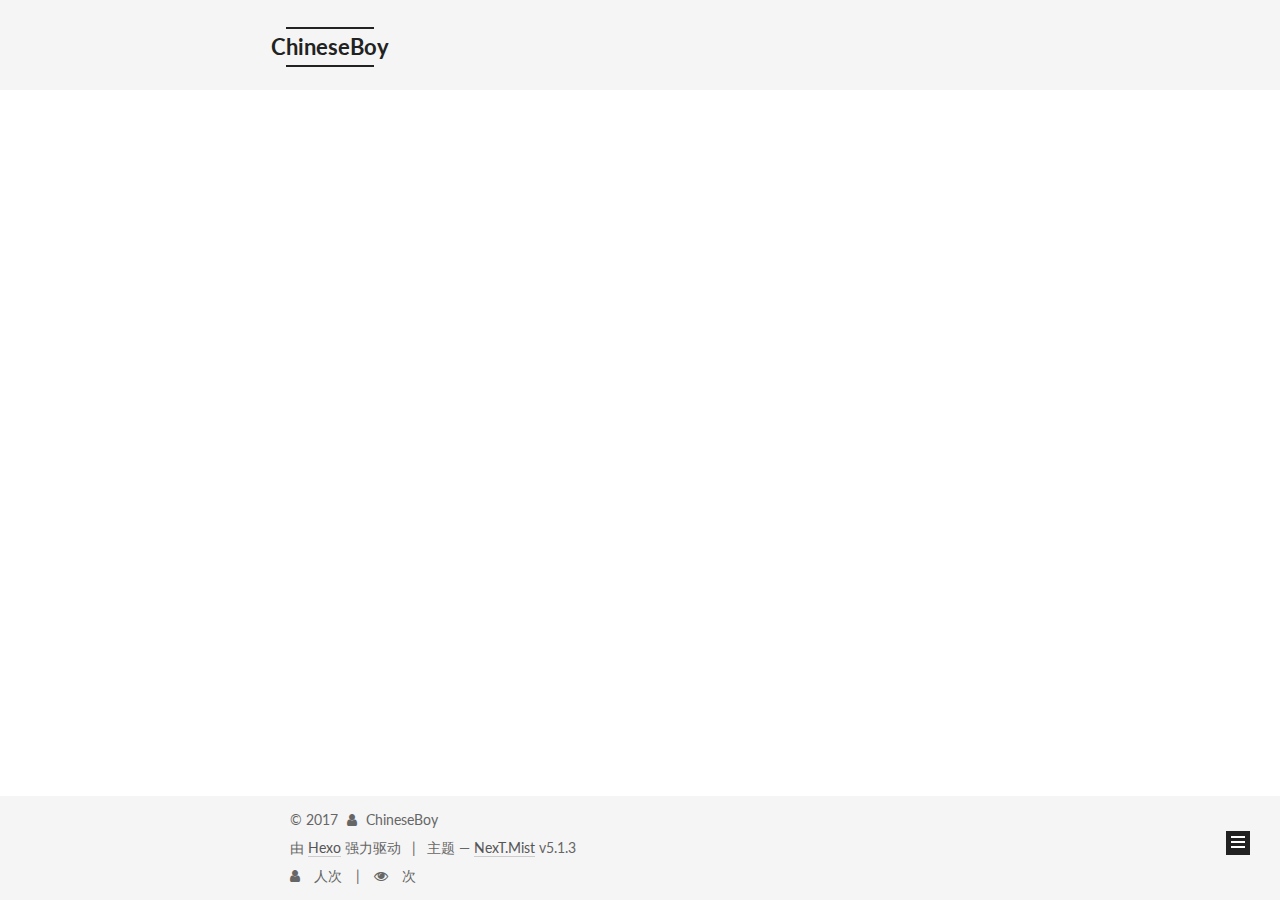
<file: index.html>
<!DOCTYPE html>



  


<html class="theme-next mist use-motion" lang="zh-Hans">
<head>
  <meta charset="UTF-8"/>
<meta http-equiv="X-UA-Compatible" content="IE=edge" />
<meta name="viewport" content="width=device-width, initial-scale=1, maximum-scale=1"/>
<meta name="theme-color" content="#222">









<meta http-equiv="Cache-Control" content="no-transform" />
<meta http-equiv="Cache-Control" content="no-siteapp" />
















  
  
  <link href="/lib/fancybox/source/jquery.fancybox.css?v=2.1.5" rel="stylesheet" type="text/css" />




  
  
  
  

  
    
    
  

  

  

  

  

  
    
    
    <link href="//fonts.googleapis.com/css?family=Lato:300,300italic,400,400italic,700,700italic&subset=latin,latin-ext" rel="stylesheet" type="text/css">
  






<link href="/lib/font-awesome/css/font-awesome.min.css?v=4.6.2" rel="stylesheet" type="text/css" />

<link href="/css/main.css?v=5.1.3" rel="stylesheet" type="text/css" />


  <link rel="apple-touch-icon" sizes="180x180" href="/images/apple-touch-icon-next.png?v=5.1.3">


  <link rel="icon" type="image/png" sizes="32x32" href="/images/favicon-32x32-next.png?v=5.1.3">


  <link rel="icon" type="image/png" sizes="16x16" href="/images/favicon-16x16-next.png?v=5.1.3">


  <link rel="mask-icon" href="/images/logo.svg?v=5.1.3" color="#222">





  <meta name="keywords" content="Hexo, NexT" />










<meta property="og:type" content="website">
<meta property="og:title" content="ChineseBoy">
<meta property="og:url" content="https://q979713444.github.io/index.html">
<meta property="og:site_name" content="ChineseBoy">
<meta property="og:locale" content="zh-Hans">
<meta name="twitter:card" content="summary">
<meta name="twitter:title" content="ChineseBoy">



<script type="text/javascript" id="hexo.configurations">
  var NexT = window.NexT || {};
  var CONFIG = {
    root: '/',
    scheme: 'Mist',
    version: '5.1.3',
    sidebar: {"position":"left","display":"post","offset":12,"b2t":false,"scrollpercent":false,"onmobile":false},
    fancybox: true,
    tabs: true,
    motion: {"enable":true,"async":false,"transition":{"post_block":"fadeIn","post_header":"slideDownIn","post_body":"slideDownIn","coll_header":"slideLeftIn","sidebar":"slideUpIn"}},
    duoshuo: {
      userId: '0',
      author: '博主'
    },
    algolia: {
      applicationID: '',
      apiKey: '',
      indexName: '',
      hits: {"per_page":10},
      labels: {"input_placeholder":"Search for Posts","hits_empty":"We didn't find any results for the search: ${query}","hits_stats":"${hits} results found in ${time} ms"}
    }
  };
</script>



  <link rel="canonical" href="https://q979713444.github.io/"/>





  <title>ChineseBoy</title>
  








</head>

<body itemscope itemtype="http://schema.org/WebPage" lang="zh-Hans">

  
  
    
  

  <div class="container sidebar-position-left 
  page-home">
    <div class="headband"></div>

    <header id="header" class="header" itemscope itemtype="http://schema.org/WPHeader">
      <div class="header-inner"><div class="site-brand-wrapper">
  <div class="site-meta ">
    

    <div class="custom-logo-site-title">
      <a href="/"  class="brand" rel="start">
        <span class="logo-line-before"><i></i></span>
        <span class="site-title">ChineseBoy</span>
        <span class="logo-line-after"><i></i></span>
      </a>
    </div>
      
        <p class="site-subtitle"></p>
      
  </div>

  <div class="site-nav-toggle">
    <button>
      <span class="btn-bar"></span>
      <span class="btn-bar"></span>
      <span class="btn-bar"></span>
    </button>
  </div>
</div>

<nav class="site-nav">
  

  
    <ul id="menu" class="menu">
      
        
        <li class="menu-item menu-item-home">
          <a href="/" rel="section">
            
              <i class="menu-item-icon fa fa-fw fa-home"></i> <br />
            
            首页
          </a>
        </li>
      
        
        <li class="menu-item menu-item-archives">
          <a href="/archives/" rel="section">
            
              <i class="menu-item-icon fa fa-fw fa-archive"></i> <br />
            
            归档
          </a>
        </li>
      
        
        <li class="menu-item menu-item-categories">
          <a href="/categories/" rel="section">
            
              <i class="menu-item-icon fa fa-fw fa-th"></i> <br />
            
            分类
          </a>
        </li>
      
        
        <li class="menu-item menu-item-tags">
          <a href="/tags/" rel="section">
            
              <i class="menu-item-icon fa fa-fw fa-tags"></i> <br />
            
            标签
          </a>
        </li>
      
        
        <li class="menu-item menu-item-about">
          <a href="/about/" rel="section">
            
              <i class="menu-item-icon fa fa-fw fa-user"></i> <br />
            
            关于
          </a>
        </li>
      
        
        <li class="menu-item menu-item-commonweal">
          <a href="/404/" rel="section">
            
              <i class="menu-item-icon fa fa-fw fa-heartbeat"></i> <br />
            
            公益404
          </a>
        </li>
      

      
    </ul>
  

  
</nav>



 </div>
    </header>

    <main id="main" class="main">
      <div class="main-inner">
        <div class="content-wrap">
          <div id="content" class="content">
            
  <section id="posts" class="posts-expand">
    
      

  

  
  
  

  <article class="post post-type-normal" itemscope itemtype="http://schema.org/Article">
  
  
  
  <div class="post-block">
    <link itemprop="mainEntityOfPage" href="https://q979713444.github.io/2017/11/04/first-page/">

    <span hidden itemprop="author" itemscope itemtype="http://schema.org/Person">
      <meta itemprop="name" content="ChineseBoy">
      <meta itemprop="description" content="">
      <meta itemprop="image" content="/images/avatar.gif">
    </span>

    <span hidden itemprop="publisher" itemscope itemtype="http://schema.org/Organization">
      <meta itemprop="name" content="ChineseBoy">
    </span>

    
      <header class="post-header">

        
        
          <h1 class="post-title" itemprop="name headline">
                
                <a class="post-title-link" href="/2017/11/04/first-page/" itemprop="url">first-page</a></h1>
        

        <div class="post-meta">
          <span class="post-time">
            
              <span class="post-meta-item-icon">
                <i class="fa fa-calendar-o"></i>
              </span>
              
                <span class="post-meta-item-text">发表于</span>
              
              <time title="创建于" itemprop="dateCreated datePublished" datetime="2017-11-04T11:09:35+08:00">
                2017-11-04
              </time>
            

            

            
          </span>

          

          
            
          

          
          

          

          

          

        </div>
      </header>
    

    
    
    
    <div class="post-body" itemprop="articleBody">

      
      

      
        
          
          
          
          <!--noindex-->
          <div class="post-button text-center">
            <a class="btn" href="/2017/11/04/first-page/#more" rel="contents">
              阅读全文 &raquo;
            </a>
          </div>
          <!--/noindex-->
        
      
    </div>
    
    
    

    

    

    

    <footer class="post-footer">
      

      

      

      
      
        <div class="post-eof"></div>
      
    </footer>
  </div>
  
  
  
  </article>


    
      

  

  
  
  

  <article class="post post-type-normal" itemscope itemtype="http://schema.org/Article">
  
  
  
  <div class="post-block">
    <link itemprop="mainEntityOfPage" href="https://q979713444.github.io/2017/11/01/hello-world/">

    <span hidden itemprop="author" itemscope itemtype="http://schema.org/Person">
      <meta itemprop="name" content="ChineseBoy">
      <meta itemprop="description" content="">
      <meta itemprop="image" content="/images/avatar.gif">
    </span>

    <span hidden itemprop="publisher" itemscope itemtype="http://schema.org/Organization">
      <meta itemprop="name" content="ChineseBoy">
    </span>

    
      <header class="post-header">

        
        
          <h1 class="post-title" itemprop="name headline">
                
                <a class="post-title-link" href="/2017/11/01/hello-world/" itemprop="url">Hello World</a></h1>
        

        <div class="post-meta">
          <span class="post-time">
            
              <span class="post-meta-item-icon">
                <i class="fa fa-calendar-o"></i>
              </span>
              
                <span class="post-meta-item-text">发表于</span>
              
              <time title="创建于" itemprop="dateCreated datePublished" datetime="2017-11-01T22:49:40+08:00">
                2017-11-01
              </time>
            

            

            
          </span>

          

          
            
          

          
          

          

          

          

        </div>
      </header>
    

    
    
    
    <div class="post-body" itemprop="articleBody">

      
      

      
        
          
          Welcome to Hexo! This is your very first post. Check documentation for more info. If you get any problems when using Hexo, you can find the answer in 
          ...
          <!--noindex-->
          <div class="post-button text-center">
            <a class="btn" href="/2017/11/01/hello-world/#more" rel="contents">
              阅读全文 &raquo;
            </a>
          </div>
          <!--/noindex-->
        
      
    </div>
    
    
    

    

    

    

    <footer class="post-footer">
      

      

      

      
      
        <div class="post-eof"></div>
      
    </footer>
  </div>
  
  
  
  </article>


    
  </section>

  


          </div>
          


          

        </div>
        
          
  
  <div class="sidebar-toggle">
    <div class="sidebar-toggle-line-wrap">
      <span class="sidebar-toggle-line sidebar-toggle-line-first"></span>
      <span class="sidebar-toggle-line sidebar-toggle-line-middle"></span>
      <span class="sidebar-toggle-line sidebar-toggle-line-last"></span>
    </div>
  </div>

  <aside id="sidebar" class="sidebar">
    
    <div class="sidebar-inner">

      

      

      <section class="site-overview-wrap sidebar-panel sidebar-panel-active">
        <div class="site-overview">
          <div class="site-author motion-element" itemprop="author" itemscope itemtype="http://schema.org/Person">
            
              <img class="site-author-image" itemprop="image"
                src="/images/avatar.gif"
                alt="ChineseBoy" />
            
              <p class="site-author-name" itemprop="name">ChineseBoy</p>
              <p class="site-description motion-element" itemprop="description"></p>
          </div>

          <nav class="site-state motion-element">

            
              <div class="site-state-item site-state-posts">
              
                <a href="/archives/">
              
                  <span class="site-state-item-count">2</span>
                  <span class="site-state-item-name">日志</span>
                </a>
              </div>
            

            

            

          </nav>

          

          <div class="links-of-author motion-element">
            
          </div>

          
          

          
          

          

        </div>
      </section>

      

      

    </div>
  </aside>


        
      </div>
    </main>

    <footer id="footer" class="footer">
      <div class="footer-inner">
        <div class="copyright">&copy; <span itemprop="copyrightYear">2017</span>
  <span class="with-love">
    <i class="fa fa-user"></i>
  </span>
  <span class="author" itemprop="copyrightHolder">ChineseBoy</span>

  
</div>


  <div class="powered-by">由 <a class="theme-link" target="_blank" href="https://hexo.io">Hexo</a> 强力驱动</div>



  <span class="post-meta-divider">|</span>



  <div class="theme-info">主题 &mdash; <a class="theme-link" target="_blank" href="https://github.com/iissnan/hexo-theme-next">NexT.Mist</a> v5.1.3</div>




        
<div class="busuanzi-count">
  <script async src="https://dn-lbstatics.qbox.me/busuanzi/2.3/busuanzi.pure.mini.js"></script>

  
    <span class="site-uv">
      <i class="fa fa-user"></i>
      <span class="busuanzi-value" id="busuanzi_value_site_uv"></span>
      人次
    </span>
  

  
    <span class="site-pv">
      <i class="fa fa-eye"></i>
      <span class="busuanzi-value" id="busuanzi_value_site_pv"></span>
      次
    </span>
  
</div>








        
      </div>
    </footer>

    
      <div class="back-to-top">
        <i class="fa fa-arrow-up"></i>
        
      </div>
    

    

  </div>

  

<script type="text/javascript">
  if (Object.prototype.toString.call(window.Promise) !== '[object Function]') {
    window.Promise = null;
  }
</script>









  












  
  
    <script type="text/javascript" src="/lib/jquery/index.js?v=2.1.3"></script>
  

  
  
    <script type="text/javascript" src="/lib/fastclick/lib/fastclick.min.js?v=1.0.6"></script>
  

  
  
    <script type="text/javascript" src="/lib/jquery_lazyload/jquery.lazyload.js?v=1.9.7"></script>
  

  
  
    <script type="text/javascript" src="/lib/velocity/velocity.min.js?v=1.2.1"></script>
  

  
  
    <script type="text/javascript" src="/lib/velocity/velocity.ui.min.js?v=1.2.1"></script>
  

  
  
    <script type="text/javascript" src="/lib/fancybox/source/jquery.fancybox.pack.js?v=2.1.5"></script>
  


  


  <script type="text/javascript" src="/js/src/utils.js?v=5.1.3"></script>

  <script type="text/javascript" src="/js/src/motion.js?v=5.1.3"></script>



  
  

  

  


  <script type="text/javascript" src="/js/src/bootstrap.js?v=5.1.3"></script>



  


  




	





  





  












  





  

  

  
  

  

  

  

</body>
</html>
</file>
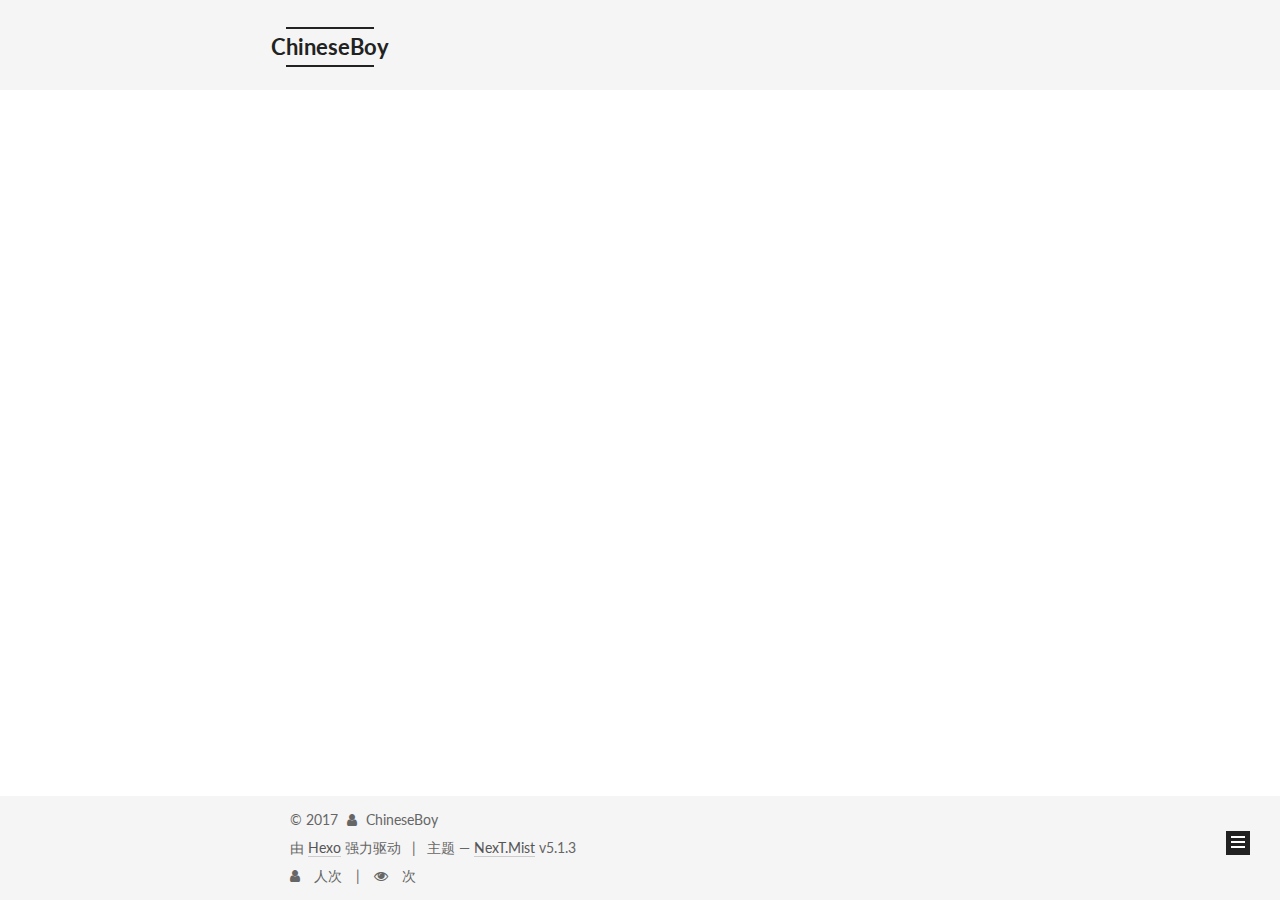
<file: archives/index.html>
<!DOCTYPE html>



  


<html class="theme-next mist use-motion" lang="zh-Hans">
<head>
  <meta charset="UTF-8"/>
<meta http-equiv="X-UA-Compatible" content="IE=edge" />
<meta name="viewport" content="width=device-width, initial-scale=1, maximum-scale=1"/>
<meta name="theme-color" content="#222">









<meta http-equiv="Cache-Control" content="no-transform" />
<meta http-equiv="Cache-Control" content="no-siteapp" />
















  
  
  <link href="/lib/fancybox/source/jquery.fancybox.css?v=2.1.5" rel="stylesheet" type="text/css" />




  
  
  
  

  
    
    
  

  

  

  

  

  
    
    
    <link href="//fonts.googleapis.com/css?family=Lato:300,300italic,400,400italic,700,700italic&subset=latin,latin-ext" rel="stylesheet" type="text/css">
  






<link href="/lib/font-awesome/css/font-awesome.min.css?v=4.6.2" rel="stylesheet" type="text/css" />

<link href="/css/main.css?v=5.1.3" rel="stylesheet" type="text/css" />


  <link rel="apple-touch-icon" sizes="180x180" href="/images/apple-touch-icon-next.png?v=5.1.3">


  <link rel="icon" type="image/png" sizes="32x32" href="/images/favicon-32x32-next.png?v=5.1.3">


  <link rel="icon" type="image/png" sizes="16x16" href="/images/favicon-16x16-next.png?v=5.1.3">


  <link rel="mask-icon" href="/images/logo.svg?v=5.1.3" color="#222">





  <meta name="keywords" content="Hexo, NexT" />










<meta property="og:type" content="website">
<meta property="og:title" content="ChineseBoy">
<meta property="og:url" content="https://q979713444.github.io/archives/index.html">
<meta property="og:site_name" content="ChineseBoy">
<meta property="og:locale" content="zh-Hans">
<meta name="twitter:card" content="summary">
<meta name="twitter:title" content="ChineseBoy">



<script type="text/javascript" id="hexo.configurations">
  var NexT = window.NexT || {};
  var CONFIG = {
    root: '/',
    scheme: 'Mist',
    version: '5.1.3',
    sidebar: {"position":"left","display":"post","offset":12,"b2t":false,"scrollpercent":false,"onmobile":false},
    fancybox: true,
    tabs: true,
    motion: {"enable":true,"async":false,"transition":{"post_block":"fadeIn","post_header":"slideDownIn","post_body":"slideDownIn","coll_header":"slideLeftIn","sidebar":"slideUpIn"}},
    duoshuo: {
      userId: '0',
      author: '博主'
    },
    algolia: {
      applicationID: '',
      apiKey: '',
      indexName: '',
      hits: {"per_page":10},
      labels: {"input_placeholder":"Search for Posts","hits_empty":"We didn't find any results for the search: ${query}","hits_stats":"${hits} results found in ${time} ms"}
    }
  };
</script>



  <link rel="canonical" href="https://q979713444.github.io/archives/"/>





  <title>归档 | ChineseBoy</title>
  








</head>

<body itemscope itemtype="http://schema.org/WebPage" lang="zh-Hans">

  
  
    
  

  <div class="container sidebar-position-left page-archive">
    <div class="headband"></div>

    <header id="header" class="header" itemscope itemtype="http://schema.org/WPHeader">
      <div class="header-inner"><div class="site-brand-wrapper">
  <div class="site-meta ">
    

    <div class="custom-logo-site-title">
      <a href="/"  class="brand" rel="start">
        <span class="logo-line-before"><i></i></span>
        <span class="site-title">ChineseBoy</span>
        <span class="logo-line-after"><i></i></span>
      </a>
    </div>
      
        <p class="site-subtitle"></p>
      
  </div>

  <div class="site-nav-toggle">
    <button>
      <span class="btn-bar"></span>
      <span class="btn-bar"></span>
      <span class="btn-bar"></span>
    </button>
  </div>
</div>

<nav class="site-nav">
  

  
    <ul id="menu" class="menu">
      
        
        <li class="menu-item menu-item-home">
          <a href="/" rel="section">
            
              <i class="menu-item-icon fa fa-fw fa-home"></i> <br />
            
            首页
          </a>
        </li>
      
        
        <li class="menu-item menu-item-archives">
          <a href="/archives/" rel="section">
            
              <i class="menu-item-icon fa fa-fw fa-archive"></i> <br />
            
            归档
          </a>
        </li>
      
        
        <li class="menu-item menu-item-categories">
          <a href="/categories/" rel="section">
            
              <i class="menu-item-icon fa fa-fw fa-th"></i> <br />
            
            分类
          </a>
        </li>
      
        
        <li class="menu-item menu-item-tags">
          <a href="/tags/" rel="section">
            
              <i class="menu-item-icon fa fa-fw fa-tags"></i> <br />
            
            标签
          </a>
        </li>
      
        
        <li class="menu-item menu-item-about">
          <a href="/about/" rel="section">
            
              <i class="menu-item-icon fa fa-fw fa-user"></i> <br />
            
            关于
          </a>
        </li>
      
        
        <li class="menu-item menu-item-commonweal">
          <a href="/404/" rel="section">
            
              <i class="menu-item-icon fa fa-fw fa-heartbeat"></i> <br />
            
            公益404
          </a>
        </li>
      

      
    </ul>
  

  
</nav>



 </div>
    </header>

    <main id="main" class="main">
      <div class="main-inner">
        <div class="content-wrap">
          <div id="content" class="content">
            

  
  
  
  <div class="post-block archive">
    <div id="posts" class="posts-collapse">
      <span class="archive-move-on"></span>

      <span class="archive-page-counter">
        
        
        
          
        
        嗯..! 目前共计 2 篇日志。 继续努力。
      </span>

      

        
        
        

        
          
          <div class="collection-title">
            <h1 class="archive-year" id="archive-year-2017">2017</h1>
          </div>
        
        

        

  <article class="post post-type-normal" itemscope itemtype="http://schema.org/Article">
    <header class="post-header">

      <h2 class="post-title">
        
            <a class="post-title-link" href="/2017/11/04/first-page/" itemprop="url">
              
                <span itemprop="name">first-page</span>
              
            </a>
        
      </h2>

      <div class="post-meta">
        <time class="post-time" itemprop="dateCreated"
              datetime="2017-11-04T11:09:35+08:00"
              content="2017-11-04" >
          11-04
        </time>
      </div>

    </header>
  </article>



      

        
        
        

        
        

        

  <article class="post post-type-normal" itemscope itemtype="http://schema.org/Article">
    <header class="post-header">

      <h2 class="post-title">
        
            <a class="post-title-link" href="/2017/11/01/hello-world/" itemprop="url">
              
                <span itemprop="name">Hello World</span>
              
            </a>
        
      </h2>

      <div class="post-meta">
        <time class="post-time" itemprop="dateCreated"
              datetime="2017-11-01T22:49:40+08:00"
              content="2017-11-01" >
          11-01
        </time>
      </div>

    </header>
  </article>



      

    </div>
  </div>
  
  
  

  



          </div>
          


          

        </div>
        
          
  
  <div class="sidebar-toggle">
    <div class="sidebar-toggle-line-wrap">
      <span class="sidebar-toggle-line sidebar-toggle-line-first"></span>
      <span class="sidebar-toggle-line sidebar-toggle-line-middle"></span>
      <span class="sidebar-toggle-line sidebar-toggle-line-last"></span>
    </div>
  </div>

  <aside id="sidebar" class="sidebar">
    
    <div class="sidebar-inner">

      

      

      <section class="site-overview-wrap sidebar-panel sidebar-panel-active">
        <div class="site-overview">
          <div class="site-author motion-element" itemprop="author" itemscope itemtype="http://schema.org/Person">
            
              <img class="site-author-image" itemprop="image"
                src="/images/avatar.gif"
                alt="ChineseBoy" />
            
              <p class="site-author-name" itemprop="name">ChineseBoy</p>
              <p class="site-description motion-element" itemprop="description"></p>
          </div>

          <nav class="site-state motion-element">

            
              <div class="site-state-item site-state-posts">
              
                <a href="/archives/">
              
                  <span class="site-state-item-count">2</span>
                  <span class="site-state-item-name">日志</span>
                </a>
              </div>
            

            

            

          </nav>

          

          <div class="links-of-author motion-element">
            
          </div>

          
          

          
          

          

        </div>
      </section>

      

      

    </div>
  </aside>


        
      </div>
    </main>

    <footer id="footer" class="footer">
      <div class="footer-inner">
        <div class="copyright">&copy; <span itemprop="copyrightYear">2017</span>
  <span class="with-love">
    <i class="fa fa-user"></i>
  </span>
  <span class="author" itemprop="copyrightHolder">ChineseBoy</span>

  
</div>


  <div class="powered-by">由 <a class="theme-link" target="_blank" href="https://hexo.io">Hexo</a> 强力驱动</div>



  <span class="post-meta-divider">|</span>



  <div class="theme-info">主题 &mdash; <a class="theme-link" target="_blank" href="https://github.com/iissnan/hexo-theme-next">NexT.Mist</a> v5.1.3</div>




        
<div class="busuanzi-count">
  <script async src="https://dn-lbstatics.qbox.me/busuanzi/2.3/busuanzi.pure.mini.js"></script>

  
    <span class="site-uv">
      <i class="fa fa-user"></i>
      <span class="busuanzi-value" id="busuanzi_value_site_uv"></span>
      人次
    </span>
  

  
    <span class="site-pv">
      <i class="fa fa-eye"></i>
      <span class="busuanzi-value" id="busuanzi_value_site_pv"></span>
      次
    </span>
  
</div>








        
      </div>
    </footer>

    
      <div class="back-to-top">
        <i class="fa fa-arrow-up"></i>
        
      </div>
    

    

  </div>

  

<script type="text/javascript">
  if (Object.prototype.toString.call(window.Promise) !== '[object Function]') {
    window.Promise = null;
  }
</script>









  












  
  
    <script type="text/javascript" src="/lib/jquery/index.js?v=2.1.3"></script>
  

  
  
    <script type="text/javascript" src="/lib/fastclick/lib/fastclick.min.js?v=1.0.6"></script>
  

  
  
    <script type="text/javascript" src="/lib/jquery_lazyload/jquery.lazyload.js?v=1.9.7"></script>
  

  
  
    <script type="text/javascript" src="/lib/velocity/velocity.min.js?v=1.2.1"></script>
  

  
  
    <script type="text/javascript" src="/lib/velocity/velocity.ui.min.js?v=1.2.1"></script>
  

  
  
    <script type="text/javascript" src="/lib/fancybox/source/jquery.fancybox.pack.js?v=2.1.5"></script>
  


  


  <script type="text/javascript" src="/js/src/utils.js?v=5.1.3"></script>

  <script type="text/javascript" src="/js/src/motion.js?v=5.1.3"></script>



  
  

  

  


  <script type="text/javascript" src="/js/src/bootstrap.js?v=5.1.3"></script>



  


  




	





  





  












  





  

  

  
  

  

  

  

</body>
</html>
</file>
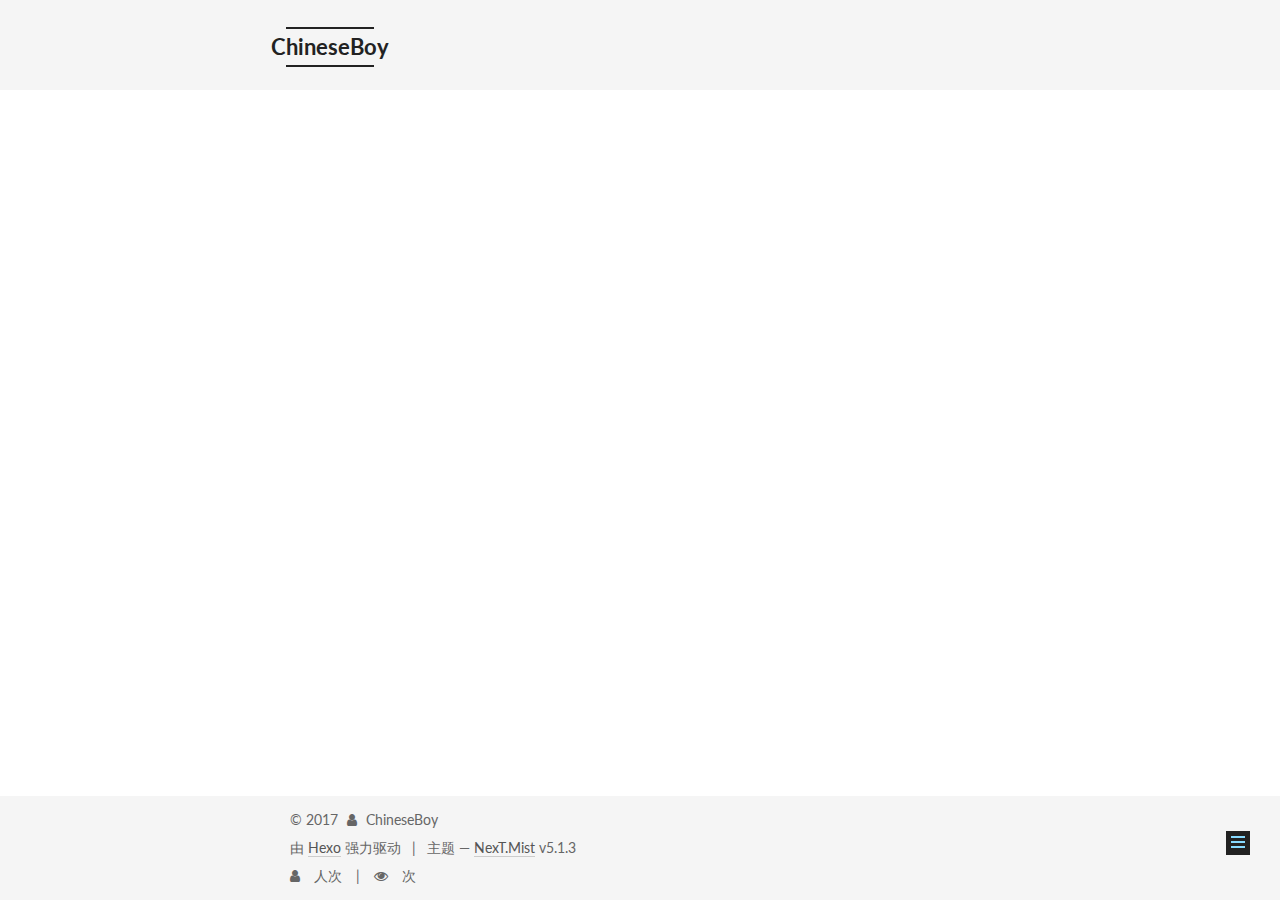
<file: tags/index.html>
<!DOCTYPE html>



  


<html class="theme-next mist use-motion" lang="zh-Hans">
<head>
  <meta charset="UTF-8"/>
<meta http-equiv="X-UA-Compatible" content="IE=edge" />
<meta name="viewport" content="width=device-width, initial-scale=1, maximum-scale=1"/>
<meta name="theme-color" content="#222">









<meta http-equiv="Cache-Control" content="no-transform" />
<meta http-equiv="Cache-Control" content="no-siteapp" />
















  
  
  <link href="/lib/fancybox/source/jquery.fancybox.css?v=2.1.5" rel="stylesheet" type="text/css" />




  
  
  
  

  
    
    
  

  

  

  

  

  
    
    
    <link href="//fonts.googleapis.com/css?family=Lato:300,300italic,400,400italic,700,700italic&subset=latin,latin-ext" rel="stylesheet" type="text/css">
  






<link href="/lib/font-awesome/css/font-awesome.min.css?v=4.6.2" rel="stylesheet" type="text/css" />

<link href="/css/main.css?v=5.1.3" rel="stylesheet" type="text/css" />


  <link rel="apple-touch-icon" sizes="180x180" href="/images/apple-touch-icon-next.png?v=5.1.3">


  <link rel="icon" type="image/png" sizes="32x32" href="/images/favicon-32x32-next.png?v=5.1.3">


  <link rel="icon" type="image/png" sizes="16x16" href="/images/favicon-16x16-next.png?v=5.1.3">


  <link rel="mask-icon" href="/images/logo.svg?v=5.1.3" color="#222">





  <meta name="keywords" content="Hexo, NexT" />










<meta property="og:type" content="website">
<meta property="og:title" content="tags">
<meta property="og:url" content="https://q979713444.github.io/tags/index.html">
<meta property="og:site_name" content="ChineseBoy">
<meta property="og:locale" content="zh-Hans">
<meta property="og:updated_time" content="2017-11-04T03:09:18.067Z">
<meta name="twitter:card" content="summary">
<meta name="twitter:title" content="tags">



<script type="text/javascript" id="hexo.configurations">
  var NexT = window.NexT || {};
  var CONFIG = {
    root: '/',
    scheme: 'Mist',
    version: '5.1.3',
    sidebar: {"position":"left","display":"post","offset":12,"b2t":false,"scrollpercent":false,"onmobile":false},
    fancybox: true,
    tabs: true,
    motion: {"enable":true,"async":false,"transition":{"post_block":"fadeIn","post_header":"slideDownIn","post_body":"slideDownIn","coll_header":"slideLeftIn","sidebar":"slideUpIn"}},
    duoshuo: {
      userId: '0',
      author: '博主'
    },
    algolia: {
      applicationID: '',
      apiKey: '',
      indexName: '',
      hits: {"per_page":10},
      labels: {"input_placeholder":"Search for Posts","hits_empty":"We didn't find any results for the search: ${query}","hits_stats":"${hits} results found in ${time} ms"}
    }
  };
</script>



  <link rel="canonical" href="https://q979713444.github.io/tags/"/>





  <title>tags | ChineseBoy</title>
  








</head>

<body itemscope itemtype="http://schema.org/WebPage" lang="zh-Hans">

  
  
    
  

  <div class="container sidebar-position-left page-post-detail">
    <div class="headband"></div>

    <header id="header" class="header" itemscope itemtype="http://schema.org/WPHeader">
      <div class="header-inner"><div class="site-brand-wrapper">
  <div class="site-meta ">
    

    <div class="custom-logo-site-title">
      <a href="/"  class="brand" rel="start">
        <span class="logo-line-before"><i></i></span>
        <span class="site-title">ChineseBoy</span>
        <span class="logo-line-after"><i></i></span>
      </a>
    </div>
      
        <p class="site-subtitle"></p>
      
  </div>

  <div class="site-nav-toggle">
    <button>
      <span class="btn-bar"></span>
      <span class="btn-bar"></span>
      <span class="btn-bar"></span>
    </button>
  </div>
</div>

<nav class="site-nav">
  

  
    <ul id="menu" class="menu">
      
        
        <li class="menu-item menu-item-home">
          <a href="/" rel="section">
            
              <i class="menu-item-icon fa fa-fw fa-home"></i> <br />
            
            首页
          </a>
        </li>
      
        
        <li class="menu-item menu-item-archives">
          <a href="/archives/" rel="section">
            
              <i class="menu-item-icon fa fa-fw fa-archive"></i> <br />
            
            归档
          </a>
        </li>
      
        
        <li class="menu-item menu-item-categories">
          <a href="/categories/" rel="section">
            
              <i class="menu-item-icon fa fa-fw fa-th"></i> <br />
            
            分类
          </a>
        </li>
      
        
        <li class="menu-item menu-item-tags">
          <a href="/tags/" rel="section">
            
              <i class="menu-item-icon fa fa-fw fa-tags"></i> <br />
            
            标签
          </a>
        </li>
      
        
        <li class="menu-item menu-item-about">
          <a href="/about/" rel="section">
            
              <i class="menu-item-icon fa fa-fw fa-user"></i> <br />
            
            关于
          </a>
        </li>
      
        
        <li class="menu-item menu-item-commonweal">
          <a href="/404/" rel="section">
            
              <i class="menu-item-icon fa fa-fw fa-heartbeat"></i> <br />
            
            公益404
          </a>
        </li>
      

      
    </ul>
  

  
</nav>



 </div>
    </header>

    <main id="main" class="main">
      <div class="main-inner">
        <div class="content-wrap">
          <div id="content" class="content">
            

  <div id="posts" class="posts-expand">
    
    
    
    <div class="post-block page">
      <header class="post-header">

	<h1 class="post-title" itemprop="name headline">tags</h1>



</header>

      
      
      
      <div class="post-body">
        
        
          
        
      </div>
      
      
      
    </div>
    
    
    
  </div>


          </div>
          


          

  



        </div>
        
          
  
  <div class="sidebar-toggle">
    <div class="sidebar-toggle-line-wrap">
      <span class="sidebar-toggle-line sidebar-toggle-line-first"></span>
      <span class="sidebar-toggle-line sidebar-toggle-line-middle"></span>
      <span class="sidebar-toggle-line sidebar-toggle-line-last"></span>
    </div>
  </div>

  <aside id="sidebar" class="sidebar">
    
    <div class="sidebar-inner">

      

      

      <section class="site-overview-wrap sidebar-panel sidebar-panel-active">
        <div class="site-overview">
          <div class="site-author motion-element" itemprop="author" itemscope itemtype="http://schema.org/Person">
            
              <img class="site-author-image" itemprop="image"
                src="/images/avatar.gif"
                alt="ChineseBoy" />
            
              <p class="site-author-name" itemprop="name">ChineseBoy</p>
              <p class="site-description motion-element" itemprop="description"></p>
          </div>

          <nav class="site-state motion-element">

            
              <div class="site-state-item site-state-posts">
              
                <a href="/archives/">
              
                  <span class="site-state-item-count">2</span>
                  <span class="site-state-item-name">日志</span>
                </a>
              </div>
            

            

            

          </nav>

          

          <div class="links-of-author motion-element">
            
          </div>

          
          

          
          

          

        </div>
      </section>

      

      

    </div>
  </aside>


        
      </div>
    </main>

    <footer id="footer" class="footer">
      <div class="footer-inner">
        <div class="copyright">&copy; <span itemprop="copyrightYear">2017</span>
  <span class="with-love">
    <i class="fa fa-user"></i>
  </span>
  <span class="author" itemprop="copyrightHolder">ChineseBoy</span>

  
</div>


  <div class="powered-by">由 <a class="theme-link" target="_blank" href="https://hexo.io">Hexo</a> 强力驱动</div>



  <span class="post-meta-divider">|</span>



  <div class="theme-info">主题 &mdash; <a class="theme-link" target="_blank" href="https://github.com/iissnan/hexo-theme-next">NexT.Mist</a> v5.1.3</div>




        
<div class="busuanzi-count">
  <script async src="https://dn-lbstatics.qbox.me/busuanzi/2.3/busuanzi.pure.mini.js"></script>

  
    <span class="site-uv">
      <i class="fa fa-user"></i>
      <span class="busuanzi-value" id="busuanzi_value_site_uv"></span>
      人次
    </span>
  

  
    <span class="site-pv">
      <i class="fa fa-eye"></i>
      <span class="busuanzi-value" id="busuanzi_value_site_pv"></span>
      次
    </span>
  
</div>








        
      </div>
    </footer>

    
      <div class="back-to-top">
        <i class="fa fa-arrow-up"></i>
        
      </div>
    

    

  </div>

  

<script type="text/javascript">
  if (Object.prototype.toString.call(window.Promise) !== '[object Function]') {
    window.Promise = null;
  }
</script>









  












  
  
    <script type="text/javascript" src="/lib/jquery/index.js?v=2.1.3"></script>
  

  
  
    <script type="text/javascript" src="/lib/fastclick/lib/fastclick.min.js?v=1.0.6"></script>
  

  
  
    <script type="text/javascript" src="/lib/jquery_lazyload/jquery.lazyload.js?v=1.9.7"></script>
  

  
  
    <script type="text/javascript" src="/lib/velocity/velocity.min.js?v=1.2.1"></script>
  

  
  
    <script type="text/javascript" src="/lib/velocity/velocity.ui.min.js?v=1.2.1"></script>
  

  
  
    <script type="text/javascript" src="/lib/fancybox/source/jquery.fancybox.pack.js?v=2.1.5"></script>
  


  


  <script type="text/javascript" src="/js/src/utils.js?v=5.1.3"></script>

  <script type="text/javascript" src="/js/src/motion.js?v=5.1.3"></script>



  
  

  
  <script type="text/javascript" src="/js/src/scrollspy.js?v=5.1.3"></script>
<script type="text/javascript" src="/js/src/post-details.js?v=5.1.3"></script>



  


  <script type="text/javascript" src="/js/src/bootstrap.js?v=5.1.3"></script>



  


  




	





  





  












  





  

  

  
  

  

  

  

</body>
</html>
</file>
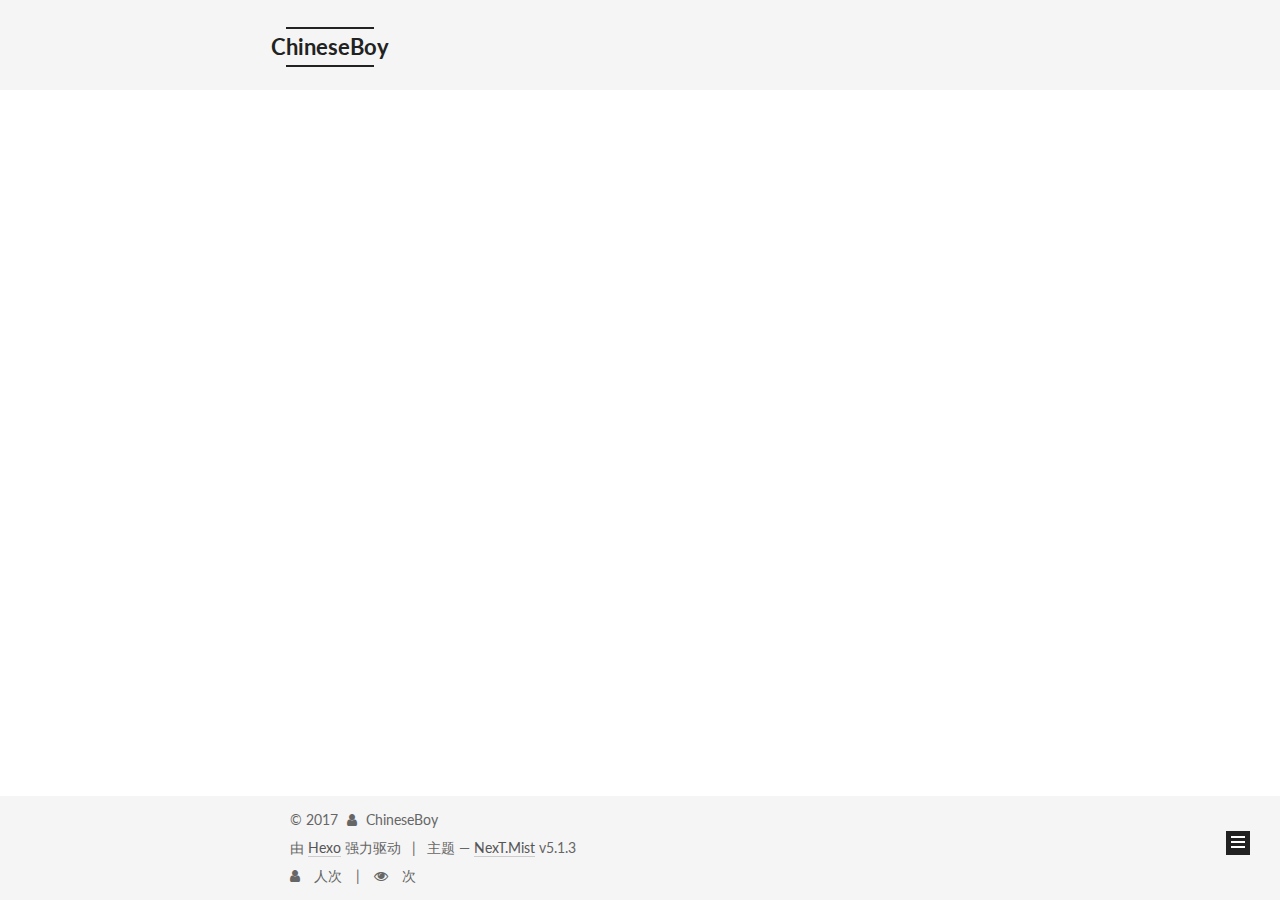
<file: archives/2017/index.html>
<!DOCTYPE html>



  


<html class="theme-next mist use-motion" lang="zh-Hans">
<head>
  <meta charset="UTF-8"/>
<meta http-equiv="X-UA-Compatible" content="IE=edge" />
<meta name="viewport" content="width=device-width, initial-scale=1, maximum-scale=1"/>
<meta name="theme-color" content="#222">









<meta http-equiv="Cache-Control" content="no-transform" />
<meta http-equiv="Cache-Control" content="no-siteapp" />
















  
  
  <link href="/lib/fancybox/source/jquery.fancybox.css?v=2.1.5" rel="stylesheet" type="text/css" />




  
  
  
  

  
    
    
  

  

  

  

  

  
    
    
    <link href="//fonts.googleapis.com/css?family=Lato:300,300italic,400,400italic,700,700italic&subset=latin,latin-ext" rel="stylesheet" type="text/css">
  






<link href="/lib/font-awesome/css/font-awesome.min.css?v=4.6.2" rel="stylesheet" type="text/css" />

<link href="/css/main.css?v=5.1.3" rel="stylesheet" type="text/css" />


  <link rel="apple-touch-icon" sizes="180x180" href="/images/apple-touch-icon-next.png?v=5.1.3">


  <link rel="icon" type="image/png" sizes="32x32" href="/images/favicon-32x32-next.png?v=5.1.3">


  <link rel="icon" type="image/png" sizes="16x16" href="/images/favicon-16x16-next.png?v=5.1.3">


  <link rel="mask-icon" href="/images/logo.svg?v=5.1.3" color="#222">





  <meta name="keywords" content="Hexo, NexT" />










<meta property="og:type" content="website">
<meta property="og:title" content="ChineseBoy">
<meta property="og:url" content="https://q979713444.github.io/archives/2017/index.html">
<meta property="og:site_name" content="ChineseBoy">
<meta property="og:locale" content="zh-Hans">
<meta name="twitter:card" content="summary">
<meta name="twitter:title" content="ChineseBoy">



<script type="text/javascript" id="hexo.configurations">
  var NexT = window.NexT || {};
  var CONFIG = {
    root: '/',
    scheme: 'Mist',
    version: '5.1.3',
    sidebar: {"position":"left","display":"post","offset":12,"b2t":false,"scrollpercent":false,"onmobile":false},
    fancybox: true,
    tabs: true,
    motion: {"enable":true,"async":false,"transition":{"post_block":"fadeIn","post_header":"slideDownIn","post_body":"slideDownIn","coll_header":"slideLeftIn","sidebar":"slideUpIn"}},
    duoshuo: {
      userId: '0',
      author: '博主'
    },
    algolia: {
      applicationID: '',
      apiKey: '',
      indexName: '',
      hits: {"per_page":10},
      labels: {"input_placeholder":"Search for Posts","hits_empty":"We didn't find any results for the search: ${query}","hits_stats":"${hits} results found in ${time} ms"}
    }
  };
</script>



  <link rel="canonical" href="https://q979713444.github.io/archives/2017/"/>





  <title>归档 | ChineseBoy</title>
  








</head>

<body itemscope itemtype="http://schema.org/WebPage" lang="zh-Hans">

  
  
    
  

  <div class="container sidebar-position-left page-archive">
    <div class="headband"></div>

    <header id="header" class="header" itemscope itemtype="http://schema.org/WPHeader">
      <div class="header-inner"><div class="site-brand-wrapper">
  <div class="site-meta ">
    

    <div class="custom-logo-site-title">
      <a href="/"  class="brand" rel="start">
        <span class="logo-line-before"><i></i></span>
        <span class="site-title">ChineseBoy</span>
        <span class="logo-line-after"><i></i></span>
      </a>
    </div>
      
        <p class="site-subtitle"></p>
      
  </div>

  <div class="site-nav-toggle">
    <button>
      <span class="btn-bar"></span>
      <span class="btn-bar"></span>
      <span class="btn-bar"></span>
    </button>
  </div>
</div>

<nav class="site-nav">
  

  
    <ul id="menu" class="menu">
      
        
        <li class="menu-item menu-item-home">
          <a href="/" rel="section">
            
              <i class="menu-item-icon fa fa-fw fa-home"></i> <br />
            
            首页
          </a>
        </li>
      
        
        <li class="menu-item menu-item-archives">
          <a href="/archives/" rel="section">
            
              <i class="menu-item-icon fa fa-fw fa-archive"></i> <br />
            
            归档
          </a>
        </li>
      
        
        <li class="menu-item menu-item-categories">
          <a href="/categories/" rel="section">
            
              <i class="menu-item-icon fa fa-fw fa-th"></i> <br />
            
            分类
          </a>
        </li>
      
        
        <li class="menu-item menu-item-tags">
          <a href="/tags/" rel="section">
            
              <i class="menu-item-icon fa fa-fw fa-tags"></i> <br />
            
            标签
          </a>
        </li>
      
        
        <li class="menu-item menu-item-about">
          <a href="/about/" rel="section">
            
              <i class="menu-item-icon fa fa-fw fa-user"></i> <br />
            
            关于
          </a>
        </li>
      
        
        <li class="menu-item menu-item-commonweal">
          <a href="/404/" rel="section">
            
              <i class="menu-item-icon fa fa-fw fa-heartbeat"></i> <br />
            
            公益404
          </a>
        </li>
      

      
    </ul>
  

  
</nav>



 </div>
    </header>

    <main id="main" class="main">
      <div class="main-inner">
        <div class="content-wrap">
          <div id="content" class="content">
            

  
  
  
  <div class="post-block archive">
    <div id="posts" class="posts-collapse">
      <span class="archive-move-on"></span>

      <span class="archive-page-counter">
        
        
        
          
        
        嗯..! 目前共计 2 篇日志。 继续努力。
      </span>

      

        
        
        

        
          
          <div class="collection-title">
            <h1 class="archive-year" id="archive-year-2017">2017</h1>
          </div>
        
        

        

  <article class="post post-type-normal" itemscope itemtype="http://schema.org/Article">
    <header class="post-header">

      <h2 class="post-title">
        
            <a class="post-title-link" href="/2017/11/04/first-page/" itemprop="url">
              
                <span itemprop="name">first-page</span>
              
            </a>
        
      </h2>

      <div class="post-meta">
        <time class="post-time" itemprop="dateCreated"
              datetime="2017-11-04T11:09:35+08:00"
              content="2017-11-04" >
          11-04
        </time>
      </div>

    </header>
  </article>



      

        
        
        

        
        

        

  <article class="post post-type-normal" itemscope itemtype="http://schema.org/Article">
    <header class="post-header">

      <h2 class="post-title">
        
            <a class="post-title-link" href="/2017/11/01/hello-world/" itemprop="url">
              
                <span itemprop="name">Hello World</span>
              
            </a>
        
      </h2>

      <div class="post-meta">
        <time class="post-time" itemprop="dateCreated"
              datetime="2017-11-01T22:49:40+08:00"
              content="2017-11-01" >
          11-01
        </time>
      </div>

    </header>
  </article>



      

    </div>
  </div>
  
  
  

  



          </div>
          


          

        </div>
        
          
  
  <div class="sidebar-toggle">
    <div class="sidebar-toggle-line-wrap">
      <span class="sidebar-toggle-line sidebar-toggle-line-first"></span>
      <span class="sidebar-toggle-line sidebar-toggle-line-middle"></span>
      <span class="sidebar-toggle-line sidebar-toggle-line-last"></span>
    </div>
  </div>

  <aside id="sidebar" class="sidebar">
    
    <div class="sidebar-inner">

      

      

      <section class="site-overview-wrap sidebar-panel sidebar-panel-active">
        <div class="site-overview">
          <div class="site-author motion-element" itemprop="author" itemscope itemtype="http://schema.org/Person">
            
              <img class="site-author-image" itemprop="image"
                src="/images/avatar.gif"
                alt="ChineseBoy" />
            
              <p class="site-author-name" itemprop="name">ChineseBoy</p>
              <p class="site-description motion-element" itemprop="description"></p>
          </div>

          <nav class="site-state motion-element">

            
              <div class="site-state-item site-state-posts">
              
                <a href="/archives/">
              
                  <span class="site-state-item-count">2</span>
                  <span class="site-state-item-name">日志</span>
                </a>
              </div>
            

            

            

          </nav>

          

          <div class="links-of-author motion-element">
            
          </div>

          
          

          
          

          

        </div>
      </section>

      

      

    </div>
  </aside>


        
      </div>
    </main>

    <footer id="footer" class="footer">
      <div class="footer-inner">
        <div class="copyright">&copy; <span itemprop="copyrightYear">2017</span>
  <span class="with-love">
    <i class="fa fa-user"></i>
  </span>
  <span class="author" itemprop="copyrightHolder">ChineseBoy</span>

  
</div>


  <div class="powered-by">由 <a class="theme-link" target="_blank" href="https://hexo.io">Hexo</a> 强力驱动</div>



  <span class="post-meta-divider">|</span>



  <div class="theme-info">主题 &mdash; <a class="theme-link" target="_blank" href="https://github.com/iissnan/hexo-theme-next">NexT.Mist</a> v5.1.3</div>




        
<div class="busuanzi-count">
  <script async src="https://dn-lbstatics.qbox.me/busuanzi/2.3/busuanzi.pure.mini.js"></script>

  
    <span class="site-uv">
      <i class="fa fa-user"></i>
      <span class="busuanzi-value" id="busuanzi_value_site_uv"></span>
      人次
    </span>
  

  
    <span class="site-pv">
      <i class="fa fa-eye"></i>
      <span class="busuanzi-value" id="busuanzi_value_site_pv"></span>
      次
    </span>
  
</div>








        
      </div>
    </footer>

    
      <div class="back-to-top">
        <i class="fa fa-arrow-up"></i>
        
      </div>
    

    

  </div>

  

<script type="text/javascript">
  if (Object.prototype.toString.call(window.Promise) !== '[object Function]') {
    window.Promise = null;
  }
</script>









  












  
  
    <script type="text/javascript" src="/lib/jquery/index.js?v=2.1.3"></script>
  

  
  
    <script type="text/javascript" src="/lib/fastclick/lib/fastclick.min.js?v=1.0.6"></script>
  

  
  
    <script type="text/javascript" src="/lib/jquery_lazyload/jquery.lazyload.js?v=1.9.7"></script>
  

  
  
    <script type="text/javascript" src="/lib/velocity/velocity.min.js?v=1.2.1"></script>
  

  
  
    <script type="text/javascript" src="/lib/velocity/velocity.ui.min.js?v=1.2.1"></script>
  

  
  
    <script type="text/javascript" src="/lib/fancybox/source/jquery.fancybox.pack.js?v=2.1.5"></script>
  


  


  <script type="text/javascript" src="/js/src/utils.js?v=5.1.3"></script>

  <script type="text/javascript" src="/js/src/motion.js?v=5.1.3"></script>



  
  

  

  


  <script type="text/javascript" src="/js/src/bootstrap.js?v=5.1.3"></script>



  


  




	





  





  












  





  

  

  
  

  

  

  

</body>
</html>
</file>
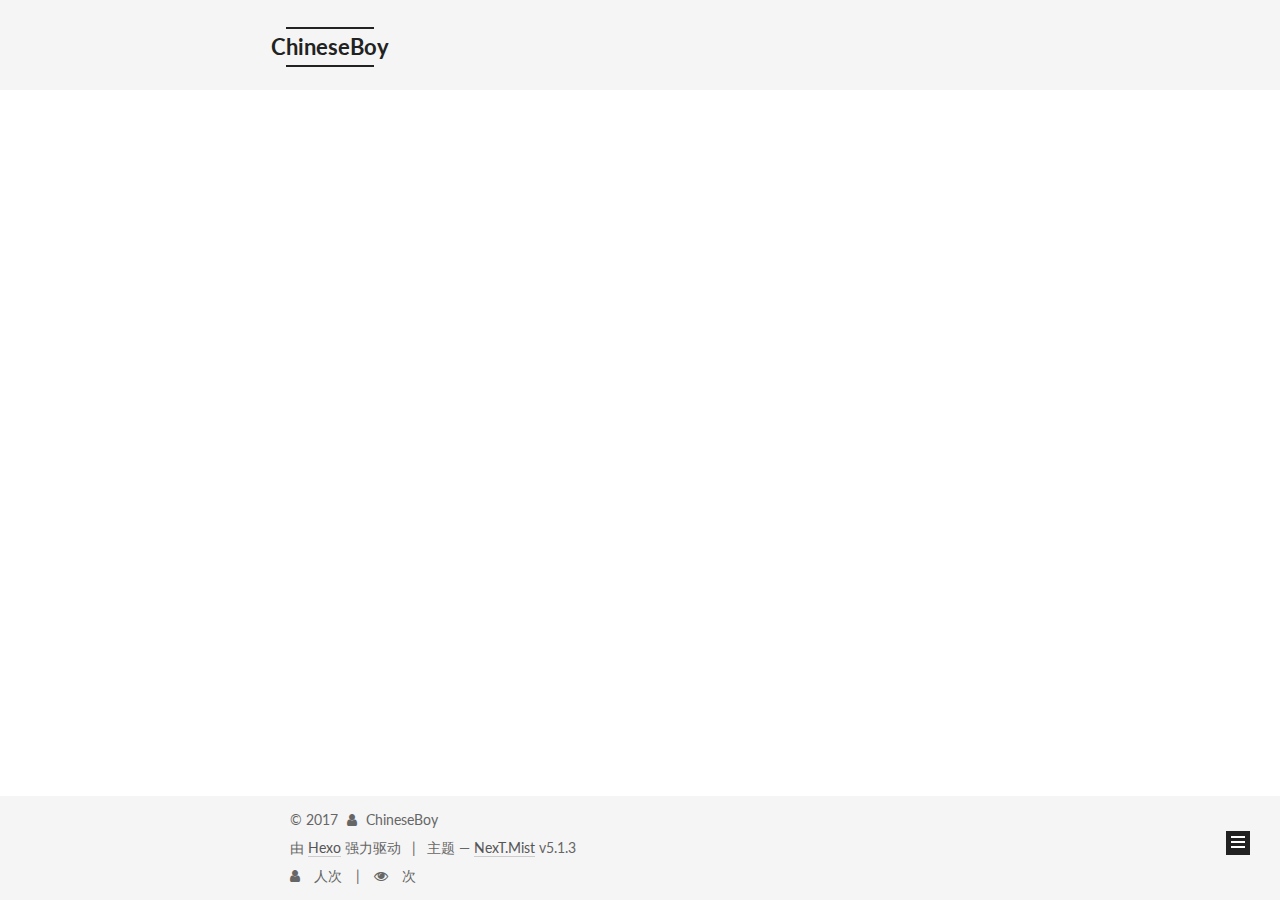
<file: archives/2017/11/index.html>
<!DOCTYPE html>



  


<html class="theme-next mist use-motion" lang="zh-Hans">
<head>
  <meta charset="UTF-8"/>
<meta http-equiv="X-UA-Compatible" content="IE=edge" />
<meta name="viewport" content="width=device-width, initial-scale=1, maximum-scale=1"/>
<meta name="theme-color" content="#222">









<meta http-equiv="Cache-Control" content="no-transform" />
<meta http-equiv="Cache-Control" content="no-siteapp" />
















  
  
  <link href="/lib/fancybox/source/jquery.fancybox.css?v=2.1.5" rel="stylesheet" type="text/css" />




  
  
  
  

  
    
    
  

  

  

  

  

  
    
    
    <link href="//fonts.googleapis.com/css?family=Lato:300,300italic,400,400italic,700,700italic&subset=latin,latin-ext" rel="stylesheet" type="text/css">
  






<link href="/lib/font-awesome/css/font-awesome.min.css?v=4.6.2" rel="stylesheet" type="text/css" />

<link href="/css/main.css?v=5.1.3" rel="stylesheet" type="text/css" />


  <link rel="apple-touch-icon" sizes="180x180" href="/images/apple-touch-icon-next.png?v=5.1.3">


  <link rel="icon" type="image/png" sizes="32x32" href="/images/favicon-32x32-next.png?v=5.1.3">


  <link rel="icon" type="image/png" sizes="16x16" href="/images/favicon-16x16-next.png?v=5.1.3">


  <link rel="mask-icon" href="/images/logo.svg?v=5.1.3" color="#222">





  <meta name="keywords" content="Hexo, NexT" />










<meta property="og:type" content="website">
<meta property="og:title" content="ChineseBoy">
<meta property="og:url" content="https://q979713444.github.io/archives/2017/11/index.html">
<meta property="og:site_name" content="ChineseBoy">
<meta property="og:locale" content="zh-Hans">
<meta name="twitter:card" content="summary">
<meta name="twitter:title" content="ChineseBoy">



<script type="text/javascript" id="hexo.configurations">
  var NexT = window.NexT || {};
  var CONFIG = {
    root: '/',
    scheme: 'Mist',
    version: '5.1.3',
    sidebar: {"position":"left","display":"post","offset":12,"b2t":false,"scrollpercent":false,"onmobile":false},
    fancybox: true,
    tabs: true,
    motion: {"enable":true,"async":false,"transition":{"post_block":"fadeIn","post_header":"slideDownIn","post_body":"slideDownIn","coll_header":"slideLeftIn","sidebar":"slideUpIn"}},
    duoshuo: {
      userId: '0',
      author: '博主'
    },
    algolia: {
      applicationID: '',
      apiKey: '',
      indexName: '',
      hits: {"per_page":10},
      labels: {"input_placeholder":"Search for Posts","hits_empty":"We didn't find any results for the search: ${query}","hits_stats":"${hits} results found in ${time} ms"}
    }
  };
</script>



  <link rel="canonical" href="https://q979713444.github.io/archives/2017/11/"/>





  <title>归档 | ChineseBoy</title>
  








</head>

<body itemscope itemtype="http://schema.org/WebPage" lang="zh-Hans">

  
  
    
  

  <div class="container sidebar-position-left page-archive">
    <div class="headband"></div>

    <header id="header" class="header" itemscope itemtype="http://schema.org/WPHeader">
      <div class="header-inner"><div class="site-brand-wrapper">
  <div class="site-meta ">
    

    <div class="custom-logo-site-title">
      <a href="/"  class="brand" rel="start">
        <span class="logo-line-before"><i></i></span>
        <span class="site-title">ChineseBoy</span>
        <span class="logo-line-after"><i></i></span>
      </a>
    </div>
      
        <p class="site-subtitle"></p>
      
  </div>

  <div class="site-nav-toggle">
    <button>
      <span class="btn-bar"></span>
      <span class="btn-bar"></span>
      <span class="btn-bar"></span>
    </button>
  </div>
</div>

<nav class="site-nav">
  

  
    <ul id="menu" class="menu">
      
        
        <li class="menu-item menu-item-home">
          <a href="/" rel="section">
            
              <i class="menu-item-icon fa fa-fw fa-home"></i> <br />
            
            首页
          </a>
        </li>
      
        
        <li class="menu-item menu-item-archives">
          <a href="/archives/" rel="section">
            
              <i class="menu-item-icon fa fa-fw fa-archive"></i> <br />
            
            归档
          </a>
        </li>
      
        
        <li class="menu-item menu-item-categories">
          <a href="/categories/" rel="section">
            
              <i class="menu-item-icon fa fa-fw fa-th"></i> <br />
            
            分类
          </a>
        </li>
      
        
        <li class="menu-item menu-item-tags">
          <a href="/tags/" rel="section">
            
              <i class="menu-item-icon fa fa-fw fa-tags"></i> <br />
            
            标签
          </a>
        </li>
      
        
        <li class="menu-item menu-item-about">
          <a href="/about/" rel="section">
            
              <i class="menu-item-icon fa fa-fw fa-user"></i> <br />
            
            关于
          </a>
        </li>
      
        
        <li class="menu-item menu-item-commonweal">
          <a href="/404/" rel="section">
            
              <i class="menu-item-icon fa fa-fw fa-heartbeat"></i> <br />
            
            公益404
          </a>
        </li>
      

      
    </ul>
  

  
</nav>



 </div>
    </header>

    <main id="main" class="main">
      <div class="main-inner">
        <div class="content-wrap">
          <div id="content" class="content">
            

  
  
  
  <div class="post-block archive">
    <div id="posts" class="posts-collapse">
      <span class="archive-move-on"></span>

      <span class="archive-page-counter">
        
        
        
          
        
        嗯..! 目前共计 2 篇日志。 继续努力。
      </span>

      

        
        
        

        
          
          <div class="collection-title">
            <h1 class="archive-year" id="archive-year-2017">2017</h1>
          </div>
        
        

        

  <article class="post post-type-normal" itemscope itemtype="http://schema.org/Article">
    <header class="post-header">

      <h2 class="post-title">
        
            <a class="post-title-link" href="/2017/11/04/first-page/" itemprop="url">
              
                <span itemprop="name">first-page</span>
              
            </a>
        
      </h2>

      <div class="post-meta">
        <time class="post-time" itemprop="dateCreated"
              datetime="2017-11-04T11:09:35+08:00"
              content="2017-11-04" >
          11-04
        </time>
      </div>

    </header>
  </article>



      

        
        
        

        
        

        

  <article class="post post-type-normal" itemscope itemtype="http://schema.org/Article">
    <header class="post-header">

      <h2 class="post-title">
        
            <a class="post-title-link" href="/2017/11/01/hello-world/" itemprop="url">
              
                <span itemprop="name">Hello World</span>
              
            </a>
        
      </h2>

      <div class="post-meta">
        <time class="post-time" itemprop="dateCreated"
              datetime="2017-11-01T22:49:40+08:00"
              content="2017-11-01" >
          11-01
        </time>
      </div>

    </header>
  </article>



      

    </div>
  </div>
  
  
  

  



          </div>
          


          

        </div>
        
          
  
  <div class="sidebar-toggle">
    <div class="sidebar-toggle-line-wrap">
      <span class="sidebar-toggle-line sidebar-toggle-line-first"></span>
      <span class="sidebar-toggle-line sidebar-toggle-line-middle"></span>
      <span class="sidebar-toggle-line sidebar-toggle-line-last"></span>
    </div>
  </div>

  <aside id="sidebar" class="sidebar">
    
    <div class="sidebar-inner">

      

      

      <section class="site-overview-wrap sidebar-panel sidebar-panel-active">
        <div class="site-overview">
          <div class="site-author motion-element" itemprop="author" itemscope itemtype="http://schema.org/Person">
            
              <img class="site-author-image" itemprop="image"
                src="/images/avatar.gif"
                alt="ChineseBoy" />
            
              <p class="site-author-name" itemprop="name">ChineseBoy</p>
              <p class="site-description motion-element" itemprop="description"></p>
          </div>

          <nav class="site-state motion-element">

            
              <div class="site-state-item site-state-posts">
              
                <a href="/archives/">
              
                  <span class="site-state-item-count">2</span>
                  <span class="site-state-item-name">日志</span>
                </a>
              </div>
            

            

            

          </nav>

          

          <div class="links-of-author motion-element">
            
          </div>

          
          

          
          

          

        </div>
      </section>

      

      

    </div>
  </aside>


        
      </div>
    </main>

    <footer id="footer" class="footer">
      <div class="footer-inner">
        <div class="copyright">&copy; <span itemprop="copyrightYear">2017</span>
  <span class="with-love">
    <i class="fa fa-user"></i>
  </span>
  <span class="author" itemprop="copyrightHolder">ChineseBoy</span>

  
</div>


  <div class="powered-by">由 <a class="theme-link" target="_blank" href="https://hexo.io">Hexo</a> 强力驱动</div>



  <span class="post-meta-divider">|</span>



  <div class="theme-info">主题 &mdash; <a class="theme-link" target="_blank" href="https://github.com/iissnan/hexo-theme-next">NexT.Mist</a> v5.1.3</div>




        
<div class="busuanzi-count">
  <script async src="https://dn-lbstatics.qbox.me/busuanzi/2.3/busuanzi.pure.mini.js"></script>

  
    <span class="site-uv">
      <i class="fa fa-user"></i>
      <span class="busuanzi-value" id="busuanzi_value_site_uv"></span>
      人次
    </span>
  

  
    <span class="site-pv">
      <i class="fa fa-eye"></i>
      <span class="busuanzi-value" id="busuanzi_value_site_pv"></span>
      次
    </span>
  
</div>








        
      </div>
    </footer>

    
      <div class="back-to-top">
        <i class="fa fa-arrow-up"></i>
        
      </div>
    

    

  </div>

  

<script type="text/javascript">
  if (Object.prototype.toString.call(window.Promise) !== '[object Function]') {
    window.Promise = null;
  }
</script>









  












  
  
    <script type="text/javascript" src="/lib/jquery/index.js?v=2.1.3"></script>
  

  
  
    <script type="text/javascript" src="/lib/fastclick/lib/fastclick.min.js?v=1.0.6"></script>
  

  
  
    <script type="text/javascript" src="/lib/jquery_lazyload/jquery.lazyload.js?v=1.9.7"></script>
  

  
  
    <script type="text/javascript" src="/lib/velocity/velocity.min.js?v=1.2.1"></script>
  

  
  
    <script type="text/javascript" src="/lib/velocity/velocity.ui.min.js?v=1.2.1"></script>
  

  
  
    <script type="text/javascript" src="/lib/fancybox/source/jquery.fancybox.pack.js?v=2.1.5"></script>
  


  


  <script type="text/javascript" src="/js/src/utils.js?v=5.1.3"></script>

  <script type="text/javascript" src="/js/src/motion.js?v=5.1.3"></script>



  
  

  

  


  <script type="text/javascript" src="/js/src/bootstrap.js?v=5.1.3"></script>



  


  




	





  





  












  





  

  

  
  

  

  

  

</body>
</html>
</file>
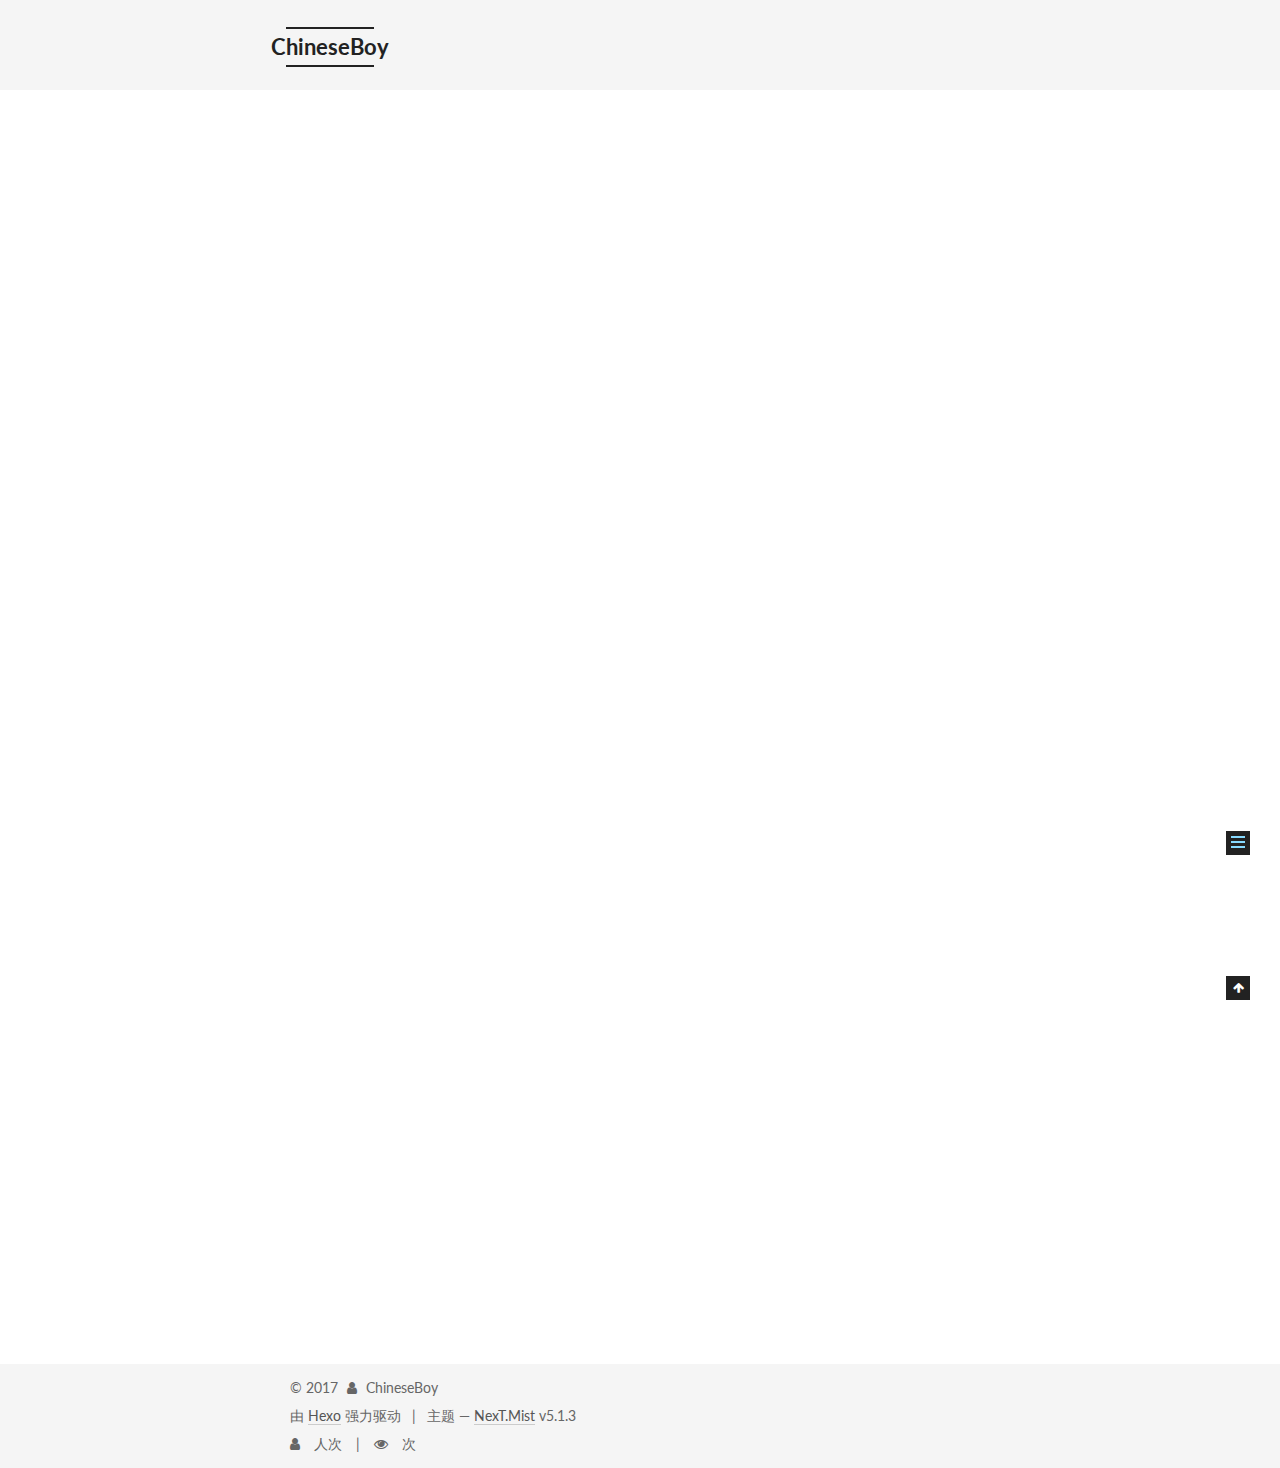
<file: 2017/11/01/hello-world/index.html>
<!DOCTYPE html>



  


<html class="theme-next mist use-motion" lang="zh-Hans">
<head>
  <meta charset="UTF-8"/>
<meta http-equiv="X-UA-Compatible" content="IE=edge" />
<meta name="viewport" content="width=device-width, initial-scale=1, maximum-scale=1"/>
<meta name="theme-color" content="#222">









<meta http-equiv="Cache-Control" content="no-transform" />
<meta http-equiv="Cache-Control" content="no-siteapp" />
















  
  
  <link href="/lib/fancybox/source/jquery.fancybox.css?v=2.1.5" rel="stylesheet" type="text/css" />




  
  
  
  

  
    
    
  

  

  

  

  

  
    
    
    <link href="//fonts.googleapis.com/css?family=Lato:300,300italic,400,400italic,700,700italic&subset=latin,latin-ext" rel="stylesheet" type="text/css">
  






<link href="/lib/font-awesome/css/font-awesome.min.css?v=4.6.2" rel="stylesheet" type="text/css" />

<link href="/css/main.css?v=5.1.3" rel="stylesheet" type="text/css" />


  <link rel="apple-touch-icon" sizes="180x180" href="/images/apple-touch-icon-next.png?v=5.1.3">


  <link rel="icon" type="image/png" sizes="32x32" href="/images/favicon-32x32-next.png?v=5.1.3">


  <link rel="icon" type="image/png" sizes="16x16" href="/images/favicon-16x16-next.png?v=5.1.3">


  <link rel="mask-icon" href="/images/logo.svg?v=5.1.3" color="#222">





  <meta name="keywords" content="Hexo, NexT" />










<meta name="description" content="Welcome to Hexo! This is your very first post. Check documentation for more info. If you get any problems when using Hexo, you can find the answer in troubleshooting or you can ask me on GitHub. Quick">
<meta property="og:type" content="article">
<meta property="og:title" content="Hello World">
<meta property="og:url" content="https://q979713444.github.io/2017/11/01/hello-world/index.html">
<meta property="og:site_name" content="ChineseBoy">
<meta property="og:description" content="Welcome to Hexo! This is your very first post. Check documentation for more info. If you get any problems when using Hexo, you can find the answer in troubleshooting or you can ask me on GitHub. Quick">
<meta property="og:locale" content="zh-Hans">
<meta property="og:updated_time" content="2017-11-01T14:49:40.578Z">
<meta name="twitter:card" content="summary">
<meta name="twitter:title" content="Hello World">
<meta name="twitter:description" content="Welcome to Hexo! This is your very first post. Check documentation for more info. If you get any problems when using Hexo, you can find the answer in troubleshooting or you can ask me on GitHub. Quick">



<script type="text/javascript" id="hexo.configurations">
  var NexT = window.NexT || {};
  var CONFIG = {
    root: '/',
    scheme: 'Mist',
    version: '5.1.3',
    sidebar: {"position":"left","display":"post","offset":12,"b2t":false,"scrollpercent":false,"onmobile":false},
    fancybox: true,
    tabs: true,
    motion: {"enable":true,"async":false,"transition":{"post_block":"fadeIn","post_header":"slideDownIn","post_body":"slideDownIn","coll_header":"slideLeftIn","sidebar":"slideUpIn"}},
    duoshuo: {
      userId: '0',
      author: '博主'
    },
    algolia: {
      applicationID: '',
      apiKey: '',
      indexName: '',
      hits: {"per_page":10},
      labels: {"input_placeholder":"Search for Posts","hits_empty":"We didn't find any results for the search: ${query}","hits_stats":"${hits} results found in ${time} ms"}
    }
  };
</script>



  <link rel="canonical" href="https://q979713444.github.io/2017/11/01/hello-world/"/>





  <title>Hello World | ChineseBoy</title>
  








</head>

<body itemscope itemtype="http://schema.org/WebPage" lang="zh-Hans">

  
  
    
  

  <div class="container sidebar-position-left page-post-detail">
    <div class="headband"></div>

    <header id="header" class="header" itemscope itemtype="http://schema.org/WPHeader">
      <div class="header-inner"><div class="site-brand-wrapper">
  <div class="site-meta ">
    

    <div class="custom-logo-site-title">
      <a href="/"  class="brand" rel="start">
        <span class="logo-line-before"><i></i></span>
        <span class="site-title">ChineseBoy</span>
        <span class="logo-line-after"><i></i></span>
      </a>
    </div>
      
        <p class="site-subtitle"></p>
      
  </div>

  <div class="site-nav-toggle">
    <button>
      <span class="btn-bar"></span>
      <span class="btn-bar"></span>
      <span class="btn-bar"></span>
    </button>
  </div>
</div>

<nav class="site-nav">
  

  
    <ul id="menu" class="menu">
      
        
        <li class="menu-item menu-item-home">
          <a href="/" rel="section">
            
              <i class="menu-item-icon fa fa-fw fa-home"></i> <br />
            
            首页
          </a>
        </li>
      
        
        <li class="menu-item menu-item-archives">
          <a href="/archives/" rel="section">
            
              <i class="menu-item-icon fa fa-fw fa-archive"></i> <br />
            
            归档
          </a>
        </li>
      
        
        <li class="menu-item menu-item-categories">
          <a href="/categories/" rel="section">
            
              <i class="menu-item-icon fa fa-fw fa-th"></i> <br />
            
            分类
          </a>
        </li>
      
        
        <li class="menu-item menu-item-tags">
          <a href="/tags/" rel="section">
            
              <i class="menu-item-icon fa fa-fw fa-tags"></i> <br />
            
            标签
          </a>
        </li>
      
        
        <li class="menu-item menu-item-about">
          <a href="/about/" rel="section">
            
              <i class="menu-item-icon fa fa-fw fa-user"></i> <br />
            
            关于
          </a>
        </li>
      
        
        <li class="menu-item menu-item-commonweal">
          <a href="/404/" rel="section">
            
              <i class="menu-item-icon fa fa-fw fa-heartbeat"></i> <br />
            
            公益404
          </a>
        </li>
      

      
    </ul>
  

  
</nav>



 </div>
    </header>

    <main id="main" class="main">
      <div class="main-inner">
        <div class="content-wrap">
          <div id="content" class="content">
            

  <div id="posts" class="posts-expand">
    

  

  
  
  

  <article class="post post-type-normal" itemscope itemtype="http://schema.org/Article">
  
  
  
  <div class="post-block">
    <link itemprop="mainEntityOfPage" href="https://q979713444.github.io/2017/11/01/hello-world/">

    <span hidden itemprop="author" itemscope itemtype="http://schema.org/Person">
      <meta itemprop="name" content="ChineseBoy">
      <meta itemprop="description" content="">
      <meta itemprop="image" content="/images/avatar.gif">
    </span>

    <span hidden itemprop="publisher" itemscope itemtype="http://schema.org/Organization">
      <meta itemprop="name" content="ChineseBoy">
    </span>

    
      <header class="post-header">

        
        
          <h1 class="post-title" itemprop="name headline">Hello World</h1>
        

        <div class="post-meta">
          <span class="post-time">
            
              <span class="post-meta-item-icon">
                <i class="fa fa-calendar-o"></i>
              </span>
              
                <span class="post-meta-item-text">发表于</span>
              
              <time title="创建于" itemprop="dateCreated datePublished" datetime="2017-11-01T22:49:40+08:00">
                2017-11-01
              </time>
            

            

            
          </span>

          

          
            
          

          
          

          
            <span class="post-meta-divider">|</span>
            <span class="page-pv"><i class="fa fa-file-o"></i>
            <span class="busuanzi-value" id="busuanzi_value_page_pv" ></span>次
            </span>
          

          

          

        </div>
      </header>
    

    
    
    
    <div class="post-body" itemprop="articleBody">

      
      

      
        <p>Welcome to <a href="https://hexo.io/" target="_blank" rel="external">Hexo</a>! This is your very first post. Check <a href="https://hexo.io/docs/" target="_blank" rel="external">documentation</a> for more info. If you get any problems when using Hexo, you can find the answer in <a href="https://hexo.io/docs/troubleshooting.html" target="_blank" rel="external">troubleshooting</a> or you can ask me on <a href="https://github.com/hexojs/hexo/issues" target="_blank" rel="external">GitHub</a>.</p>
<h2 id="Quick-Start"><a href="#Quick-Start" class="headerlink" title="Quick Start"></a>Quick Start</h2><h3 id="Create-a-new-post"><a href="#Create-a-new-post" class="headerlink" title="Create a new post"></a>Create a new post</h3><figure class="highlight bash"><table><tr><td class="gutter"><pre><div class="line">1</div></pre></td><td class="code"><pre><div class="line">$ hexo new <span class="string">"My New Post"</span></div></pre></td></tr></table></figure>
<p>More info: <a href="https://hexo.io/docs/writing.html" target="_blank" rel="external">Writing</a></p>
<h3 id="Run-server"><a href="#Run-server" class="headerlink" title="Run server"></a>Run server</h3><figure class="highlight bash"><table><tr><td class="gutter"><pre><div class="line">1</div></pre></td><td class="code"><pre><div class="line">$ hexo server</div></pre></td></tr></table></figure>
<p>More info: <a href="https://hexo.io/docs/server.html" target="_blank" rel="external">Server</a></p>
<h3 id="Generate-static-files"><a href="#Generate-static-files" class="headerlink" title="Generate static files"></a>Generate static files</h3><figure class="highlight bash"><table><tr><td class="gutter"><pre><div class="line">1</div></pre></td><td class="code"><pre><div class="line">$ hexo generate</div></pre></td></tr></table></figure>
<p>More info: <a href="https://hexo.io/docs/generating.html" target="_blank" rel="external">Generating</a></p>
<h3 id="Deploy-to-remote-sites"><a href="#Deploy-to-remote-sites" class="headerlink" title="Deploy to remote sites"></a>Deploy to remote sites</h3><figure class="highlight bash"><table><tr><td class="gutter"><pre><div class="line">1</div></pre></td><td class="code"><pre><div class="line">$ hexo deploy</div></pre></td></tr></table></figure>
<p>More info: <a href="https://hexo.io/docs/deployment.html" target="_blank" rel="external">Deployment</a></p>

      
    </div>
    
    
    

    

    
      <div>
        <div style="padding: 10px 0; margin: 20px auto; width: 90%; text-align: center;">
  <div>坚持原创技术分享，您的支持将鼓励我继续创作！</div>
  <button id="rewardButton" disable="enable" onclick="var qr = document.getElementById('QR'); if (qr.style.display === 'none') {qr.style.display='block';} else {qr.style.display='none'}">
    <span>打赏</span>
  </button>
  <div id="QR" style="display: none;">

    
      <div id="wechat" style="display: inline-block">
        <img id="wechat_qr" src="/images/wechatpay.png" alt="ChineseBoy 微信支付"/>
        <p>微信支付</p>
      </div>
    

    

    

  </div>
</div>

      </div>
    

    

    <footer class="post-footer">
      

      
      
      

      
        <div class="post-nav">
          <div class="post-nav-next post-nav-item">
            
          </div>

          <span class="post-nav-divider"></span>

          <div class="post-nav-prev post-nav-item">
            
              <a href="/2017/11/04/first-page/" rel="prev" title="first-page">
                first-page <i class="fa fa-chevron-right"></i>
              </a>
            
          </div>
        </div>
      

      
      
    </footer>
  </div>
  
  
  
  </article>



    <div class="post-spread">
      
    </div>
  </div>


          </div>
          


          

  



        </div>
        
          
  
  <div class="sidebar-toggle">
    <div class="sidebar-toggle-line-wrap">
      <span class="sidebar-toggle-line sidebar-toggle-line-first"></span>
      <span class="sidebar-toggle-line sidebar-toggle-line-middle"></span>
      <span class="sidebar-toggle-line sidebar-toggle-line-last"></span>
    </div>
  </div>

  <aside id="sidebar" class="sidebar">
    
    <div class="sidebar-inner">

      

      
        <ul class="sidebar-nav motion-element">
          <li class="sidebar-nav-toc sidebar-nav-active" data-target="post-toc-wrap">
            文章目录
          </li>
          <li class="sidebar-nav-overview" data-target="site-overview-wrap">
            站点概览
          </li>
        </ul>
      

      <section class="site-overview-wrap sidebar-panel">
        <div class="site-overview">
          <div class="site-author motion-element" itemprop="author" itemscope itemtype="http://schema.org/Person">
            
              <img class="site-author-image" itemprop="image"
                src="/images/avatar.gif"
                alt="ChineseBoy" />
            
              <p class="site-author-name" itemprop="name">ChineseBoy</p>
              <p class="site-description motion-element" itemprop="description"></p>
          </div>

          <nav class="site-state motion-element">

            
              <div class="site-state-item site-state-posts">
              
                <a href="/archives/">
              
                  <span class="site-state-item-count">2</span>
                  <span class="site-state-item-name">日志</span>
                </a>
              </div>
            

            

            

          </nav>

          

          <div class="links-of-author motion-element">
            
          </div>

          
          

          
          

          

        </div>
      </section>

      
      <!--noindex-->
        <section class="post-toc-wrap motion-element sidebar-panel sidebar-panel-active">
          <div class="post-toc">

            
              
            

            
              <div class="post-toc-content"><ol class="nav"><li class="nav-item nav-level-2"><a class="nav-link" href="#Quick-Start"><span class="nav-number">1.</span> <span class="nav-text">Quick Start</span></a><ol class="nav-child"><li class="nav-item nav-level-3"><a class="nav-link" href="#Create-a-new-post"><span class="nav-number">1.1.</span> <span class="nav-text">Create a new post</span></a></li><li class="nav-item nav-level-3"><a class="nav-link" href="#Run-server"><span class="nav-number">1.2.</span> <span class="nav-text">Run server</span></a></li><li class="nav-item nav-level-3"><a class="nav-link" href="#Generate-static-files"><span class="nav-number">1.3.</span> <span class="nav-text">Generate static files</span></a></li><li class="nav-item nav-level-3"><a class="nav-link" href="#Deploy-to-remote-sites"><span class="nav-number">1.4.</span> <span class="nav-text">Deploy to remote sites</span></a></li></ol></li></ol></div>
            

          </div>
        </section>
      <!--/noindex-->
      

      

    </div>
  </aside>


        
      </div>
    </main>

    <footer id="footer" class="footer">
      <div class="footer-inner">
        <div class="copyright">&copy; <span itemprop="copyrightYear">2017</span>
  <span class="with-love">
    <i class="fa fa-user"></i>
  </span>
  <span class="author" itemprop="copyrightHolder">ChineseBoy</span>

  
</div>


  <div class="powered-by">由 <a class="theme-link" target="_blank" href="https://hexo.io">Hexo</a> 强力驱动</div>



  <span class="post-meta-divider">|</span>



  <div class="theme-info">主题 &mdash; <a class="theme-link" target="_blank" href="https://github.com/iissnan/hexo-theme-next">NexT.Mist</a> v5.1.3</div>




        
<div class="busuanzi-count">
  <script async src="https://dn-lbstatics.qbox.me/busuanzi/2.3/busuanzi.pure.mini.js"></script>

  
    <span class="site-uv">
      <i class="fa fa-user"></i>
      <span class="busuanzi-value" id="busuanzi_value_site_uv"></span>
      人次
    </span>
  

  
    <span class="site-pv">
      <i class="fa fa-eye"></i>
      <span class="busuanzi-value" id="busuanzi_value_site_pv"></span>
      次
    </span>
  
</div>








        
      </div>
    </footer>

    
      <div class="back-to-top">
        <i class="fa fa-arrow-up"></i>
        
      </div>
    

    

  </div>

  

<script type="text/javascript">
  if (Object.prototype.toString.call(window.Promise) !== '[object Function]') {
    window.Promise = null;
  }
</script>









  












  
  
    <script type="text/javascript" src="/lib/jquery/index.js?v=2.1.3"></script>
  

  
  
    <script type="text/javascript" src="/lib/fastclick/lib/fastclick.min.js?v=1.0.6"></script>
  

  
  
    <script type="text/javascript" src="/lib/jquery_lazyload/jquery.lazyload.js?v=1.9.7"></script>
  

  
  
    <script type="text/javascript" src="/lib/velocity/velocity.min.js?v=1.2.1"></script>
  

  
  
    <script type="text/javascript" src="/lib/velocity/velocity.ui.min.js?v=1.2.1"></script>
  

  
  
    <script type="text/javascript" src="/lib/fancybox/source/jquery.fancybox.pack.js?v=2.1.5"></script>
  


  


  <script type="text/javascript" src="/js/src/utils.js?v=5.1.3"></script>

  <script type="text/javascript" src="/js/src/motion.js?v=5.1.3"></script>



  
  

  
  <script type="text/javascript" src="/js/src/scrollspy.js?v=5.1.3"></script>
<script type="text/javascript" src="/js/src/post-details.js?v=5.1.3"></script>



  


  <script type="text/javascript" src="/js/src/bootstrap.js?v=5.1.3"></script>



  


  




	





  





  












  





  

  

  
  

  

  

  

</body>
</html>
</file>
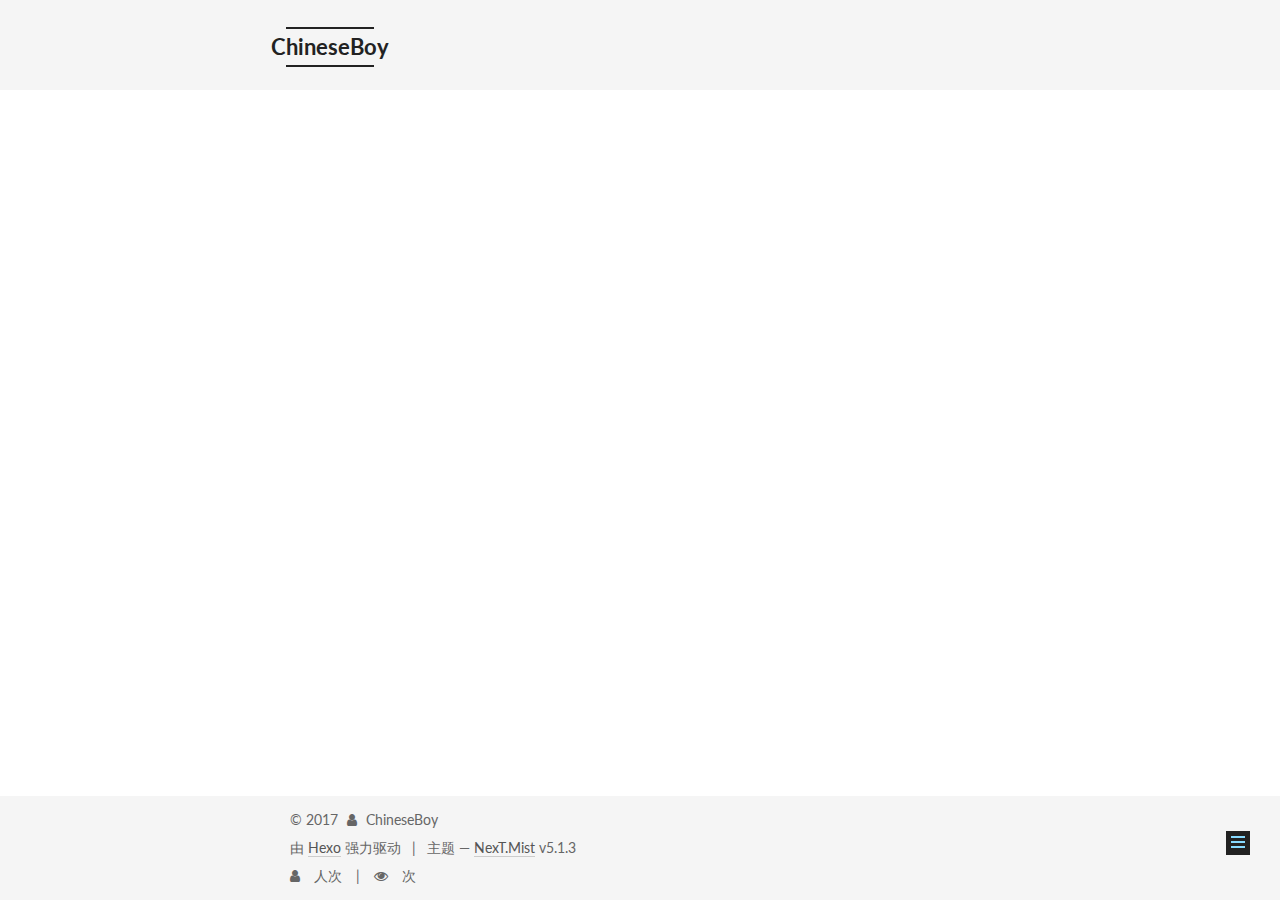
<file: 2017/11/04/first-page/index.html>
<!DOCTYPE html>



  


<html class="theme-next mist use-motion" lang="zh-Hans">
<head>
  <meta charset="UTF-8"/>
<meta http-equiv="X-UA-Compatible" content="IE=edge" />
<meta name="viewport" content="width=device-width, initial-scale=1, maximum-scale=1"/>
<meta name="theme-color" content="#222">









<meta http-equiv="Cache-Control" content="no-transform" />
<meta http-equiv="Cache-Control" content="no-siteapp" />
















  
  
  <link href="/lib/fancybox/source/jquery.fancybox.css?v=2.1.5" rel="stylesheet" type="text/css" />




  
  
  
  

  
    
    
  

  

  

  

  

  
    
    
    <link href="//fonts.googleapis.com/css?family=Lato:300,300italic,400,400italic,700,700italic&subset=latin,latin-ext" rel="stylesheet" type="text/css">
  






<link href="/lib/font-awesome/css/font-awesome.min.css?v=4.6.2" rel="stylesheet" type="text/css" />

<link href="/css/main.css?v=5.1.3" rel="stylesheet" type="text/css" />


  <link rel="apple-touch-icon" sizes="180x180" href="/images/apple-touch-icon-next.png?v=5.1.3">


  <link rel="icon" type="image/png" sizes="32x32" href="/images/favicon-32x32-next.png?v=5.1.3">


  <link rel="icon" type="image/png" sizes="16x16" href="/images/favicon-16x16-next.png?v=5.1.3">


  <link rel="mask-icon" href="/images/logo.svg?v=5.1.3" color="#222">





  <meta name="keywords" content="Hexo, NexT" />










<meta property="og:type" content="article">
<meta property="og:title" content="first-page">
<meta property="og:url" content="https://q979713444.github.io/2017/11/04/first-page/index.html">
<meta property="og:site_name" content="ChineseBoy">
<meta property="og:locale" content="zh-Hans">
<meta property="og:updated_time" content="2017-11-04T03:09:35.371Z">
<meta name="twitter:card" content="summary">
<meta name="twitter:title" content="first-page">



<script type="text/javascript" id="hexo.configurations">
  var NexT = window.NexT || {};
  var CONFIG = {
    root: '/',
    scheme: 'Mist',
    version: '5.1.3',
    sidebar: {"position":"left","display":"post","offset":12,"b2t":false,"scrollpercent":false,"onmobile":false},
    fancybox: true,
    tabs: true,
    motion: {"enable":true,"async":false,"transition":{"post_block":"fadeIn","post_header":"slideDownIn","post_body":"slideDownIn","coll_header":"slideLeftIn","sidebar":"slideUpIn"}},
    duoshuo: {
      userId: '0',
      author: '博主'
    },
    algolia: {
      applicationID: '',
      apiKey: '',
      indexName: '',
      hits: {"per_page":10},
      labels: {"input_placeholder":"Search for Posts","hits_empty":"We didn't find any results for the search: ${query}","hits_stats":"${hits} results found in ${time} ms"}
    }
  };
</script>



  <link rel="canonical" href="https://q979713444.github.io/2017/11/04/first-page/"/>





  <title>first-page | ChineseBoy</title>
  








</head>

<body itemscope itemtype="http://schema.org/WebPage" lang="zh-Hans">

  
  
    
  

  <div class="container sidebar-position-left page-post-detail">
    <div class="headband"></div>

    <header id="header" class="header" itemscope itemtype="http://schema.org/WPHeader">
      <div class="header-inner"><div class="site-brand-wrapper">
  <div class="site-meta ">
    

    <div class="custom-logo-site-title">
      <a href="/"  class="brand" rel="start">
        <span class="logo-line-before"><i></i></span>
        <span class="site-title">ChineseBoy</span>
        <span class="logo-line-after"><i></i></span>
      </a>
    </div>
      
        <p class="site-subtitle"></p>
      
  </div>

  <div class="site-nav-toggle">
    <button>
      <span class="btn-bar"></span>
      <span class="btn-bar"></span>
      <span class="btn-bar"></span>
    </button>
  </div>
</div>

<nav class="site-nav">
  

  
    <ul id="menu" class="menu">
      
        
        <li class="menu-item menu-item-home">
          <a href="/" rel="section">
            
              <i class="menu-item-icon fa fa-fw fa-home"></i> <br />
            
            首页
          </a>
        </li>
      
        
        <li class="menu-item menu-item-archives">
          <a href="/archives/" rel="section">
            
              <i class="menu-item-icon fa fa-fw fa-archive"></i> <br />
            
            归档
          </a>
        </li>
      
        
        <li class="menu-item menu-item-categories">
          <a href="/categories/" rel="section">
            
              <i class="menu-item-icon fa fa-fw fa-th"></i> <br />
            
            分类
          </a>
        </li>
      
        
        <li class="menu-item menu-item-tags">
          <a href="/tags/" rel="section">
            
              <i class="menu-item-icon fa fa-fw fa-tags"></i> <br />
            
            标签
          </a>
        </li>
      
        
        <li class="menu-item menu-item-about">
          <a href="/about/" rel="section">
            
              <i class="menu-item-icon fa fa-fw fa-user"></i> <br />
            
            关于
          </a>
        </li>
      
        
        <li class="menu-item menu-item-commonweal">
          <a href="/404/" rel="section">
            
              <i class="menu-item-icon fa fa-fw fa-heartbeat"></i> <br />
            
            公益404
          </a>
        </li>
      

      
    </ul>
  

  
</nav>



 </div>
    </header>

    <main id="main" class="main">
      <div class="main-inner">
        <div class="content-wrap">
          <div id="content" class="content">
            

  <div id="posts" class="posts-expand">
    

  

  
  
  

  <article class="post post-type-normal" itemscope itemtype="http://schema.org/Article">
  
  
  
  <div class="post-block">
    <link itemprop="mainEntityOfPage" href="https://q979713444.github.io/2017/11/04/first-page/">

    <span hidden itemprop="author" itemscope itemtype="http://schema.org/Person">
      <meta itemprop="name" content="ChineseBoy">
      <meta itemprop="description" content="">
      <meta itemprop="image" content="/images/avatar.gif">
    </span>

    <span hidden itemprop="publisher" itemscope itemtype="http://schema.org/Organization">
      <meta itemprop="name" content="ChineseBoy">
    </span>

    
      <header class="post-header">

        
        
          <h1 class="post-title" itemprop="name headline">first-page</h1>
        

        <div class="post-meta">
          <span class="post-time">
            
              <span class="post-meta-item-icon">
                <i class="fa fa-calendar-o"></i>
              </span>
              
                <span class="post-meta-item-text">发表于</span>
              
              <time title="创建于" itemprop="dateCreated datePublished" datetime="2017-11-04T11:09:35+08:00">
                2017-11-04
              </time>
            

            

            
          </span>

          

          
            
          

          
          

          
            <span class="post-meta-divider">|</span>
            <span class="page-pv"><i class="fa fa-file-o"></i>
            <span class="busuanzi-value" id="busuanzi_value_page_pv" ></span>次
            </span>
          

          

          

        </div>
      </header>
    

    
    
    
    <div class="post-body" itemprop="articleBody">

      
      

      
        
      
    </div>
    
    
    

    

    
      <div>
        <div style="padding: 10px 0; margin: 20px auto; width: 90%; text-align: center;">
  <div>坚持原创技术分享，您的支持将鼓励我继续创作！</div>
  <button id="rewardButton" disable="enable" onclick="var qr = document.getElementById('QR'); if (qr.style.display === 'none') {qr.style.display='block';} else {qr.style.display='none'}">
    <span>打赏</span>
  </button>
  <div id="QR" style="display: none;">

    
      <div id="wechat" style="display: inline-block">
        <img id="wechat_qr" src="/images/wechatpay.png" alt="ChineseBoy 微信支付"/>
        <p>微信支付</p>
      </div>
    

    

    

  </div>
</div>

      </div>
    

    

    <footer class="post-footer">
      

      
      
      

      
        <div class="post-nav">
          <div class="post-nav-next post-nav-item">
            
              <a href="/2017/11/01/hello-world/" rel="next" title="Hello World">
                <i class="fa fa-chevron-left"></i> Hello World
              </a>
            
          </div>

          <span class="post-nav-divider"></span>

          <div class="post-nav-prev post-nav-item">
            
          </div>
        </div>
      

      
      
    </footer>
  </div>
  
  
  
  </article>



    <div class="post-spread">
      
    </div>
  </div>


          </div>
          


          

  



        </div>
        
          
  
  <div class="sidebar-toggle">
    <div class="sidebar-toggle-line-wrap">
      <span class="sidebar-toggle-line sidebar-toggle-line-first"></span>
      <span class="sidebar-toggle-line sidebar-toggle-line-middle"></span>
      <span class="sidebar-toggle-line sidebar-toggle-line-last"></span>
    </div>
  </div>

  <aside id="sidebar" class="sidebar">
    
    <div class="sidebar-inner">

      

      

      <section class="site-overview-wrap sidebar-panel sidebar-panel-active">
        <div class="site-overview">
          <div class="site-author motion-element" itemprop="author" itemscope itemtype="http://schema.org/Person">
            
              <img class="site-author-image" itemprop="image"
                src="/images/avatar.gif"
                alt="ChineseBoy" />
            
              <p class="site-author-name" itemprop="name">ChineseBoy</p>
              <p class="site-description motion-element" itemprop="description"></p>
          </div>

          <nav class="site-state motion-element">

            
              <div class="site-state-item site-state-posts">
              
                <a href="/archives/">
              
                  <span class="site-state-item-count">2</span>
                  <span class="site-state-item-name">日志</span>
                </a>
              </div>
            

            

            

          </nav>

          

          <div class="links-of-author motion-element">
            
          </div>

          
          

          
          

          

        </div>
      </section>

      

      

    </div>
  </aside>


        
      </div>
    </main>

    <footer id="footer" class="footer">
      <div class="footer-inner">
        <div class="copyright">&copy; <span itemprop="copyrightYear">2017</span>
  <span class="with-love">
    <i class="fa fa-user"></i>
  </span>
  <span class="author" itemprop="copyrightHolder">ChineseBoy</span>

  
</div>


  <div class="powered-by">由 <a class="theme-link" target="_blank" href="https://hexo.io">Hexo</a> 强力驱动</div>



  <span class="post-meta-divider">|</span>



  <div class="theme-info">主题 &mdash; <a class="theme-link" target="_blank" href="https://github.com/iissnan/hexo-theme-next">NexT.Mist</a> v5.1.3</div>




        
<div class="busuanzi-count">
  <script async src="https://dn-lbstatics.qbox.me/busuanzi/2.3/busuanzi.pure.mini.js"></script>

  
    <span class="site-uv">
      <i class="fa fa-user"></i>
      <span class="busuanzi-value" id="busuanzi_value_site_uv"></span>
      人次
    </span>
  

  
    <span class="site-pv">
      <i class="fa fa-eye"></i>
      <span class="busuanzi-value" id="busuanzi_value_site_pv"></span>
      次
    </span>
  
</div>








        
      </div>
    </footer>

    
      <div class="back-to-top">
        <i class="fa fa-arrow-up"></i>
        
      </div>
    

    

  </div>

  

<script type="text/javascript">
  if (Object.prototype.toString.call(window.Promise) !== '[object Function]') {
    window.Promise = null;
  }
</script>









  












  
  
    <script type="text/javascript" src="/lib/jquery/index.js?v=2.1.3"></script>
  

  
  
    <script type="text/javascript" src="/lib/fastclick/lib/fastclick.min.js?v=1.0.6"></script>
  

  
  
    <script type="text/javascript" src="/lib/jquery_lazyload/jquery.lazyload.js?v=1.9.7"></script>
  

  
  
    <script type="text/javascript" src="/lib/velocity/velocity.min.js?v=1.2.1"></script>
  

  
  
    <script type="text/javascript" src="/lib/velocity/velocity.ui.min.js?v=1.2.1"></script>
  

  
  
    <script type="text/javascript" src="/lib/fancybox/source/jquery.fancybox.pack.js?v=2.1.5"></script>
  


  


  <script type="text/javascript" src="/js/src/utils.js?v=5.1.3"></script>

  <script type="text/javascript" src="/js/src/motion.js?v=5.1.3"></script>



  
  

  
  <script type="text/javascript" src="/js/src/scrollspy.js?v=5.1.3"></script>
<script type="text/javascript" src="/js/src/post-details.js?v=5.1.3"></script>



  


  <script type="text/javascript" src="/js/src/bootstrap.js?v=5.1.3"></script>



  


  




	





  





  












  





  

  

  
  

  

  

  

</body>
</html>
</file>
<file: css/main.css>
/* normalize.css v3.0.2 | MIT License | git.io/normalize */
html {
  font-family: sans-serif; /* 1 */
  -ms-text-size-adjust: 100%; /* 2 */
  -webkit-text-size-adjust: 100%; /* 2 */
}
body {
  margin: 0;
}
article,
aside,
details,
figcaption,
figure,
footer,
header,
hgroup,
main,
menu,
nav,
section,
summary {
  display: block;
}
audio,
canvas,
progress,
video {
  display: inline-block; /* 1 */
  vertical-align: baseline; /* 2 */
}
audio:not([controls]) {
  display: none;
  height: 0;
}
[hidden],
template {
  display: none;
}
a {
  background-color: transparent;
}
a:active,
a:hover {
  outline: 0;
}
abbr[title] {
  border-bottom: 1px dotted;
}
b,
strong {
  font-weight: bold;
}
dfn {
  font-style: italic;
}
h1 {
  font-size: 2em;
  margin: 0.67em 0;
}
mark {
  background: #ff0;
  color: #000;
}
small {
  font-size: 80%;
}
sub,
sup {
  font-size: 75%;
  line-height: 0;
  position: relative;
  vertical-align: baseline;
}
sup {
  top: -0.5em;
}
sub {
  bottom: -0.25em;
}
img {
  border: 0;
}
svg:not(:root) {
  overflow: hidden;
}
figure {
  margin: 1em 40px;
}
hr {
  -moz-box-sizing: content-box;
  box-sizing: content-box;
  height: 0;
}
pre {
  overflow: auto;
}
code,
kbd,
pre,
samp {
  font-family: monospace, monospace;
  font-size: 1em;
}
button,
input,
optgroup,
select,
textarea {
  color: inherit; /* 1 */
  font: inherit; /* 2 */
  margin: 0; /* 3 */
}
button {
  overflow: visible;
}
button,
select {
  text-transform: none;
}
button,
html input[type="button"],
input[type="reset"],
input[type="submit"] {
  -webkit-appearance: button; /* 2 */
  cursor: pointer; /* 3 */
}
button[disabled],
html input[disabled] {
  cursor: default;
}
button::-moz-focus-inner,
input::-moz-focus-inner {
  border: 0;
  padding: 0;
}
input {
  line-height: normal;
}
input[type="checkbox"],
input[type="radio"] {
  box-sizing: border-box; /* 1 */
  padding: 0; /* 2 */
}
input[type="number"]::-webkit-inner-spin-button,
input[type="number"]::-webkit-outer-spin-button {
  height: auto;
}
input[type="search"] {
  -webkit-appearance: textfield; /* 1 */
  -moz-box-sizing: content-box;
  -webkit-box-sizing: content-box; /* 2 */
  box-sizing: content-box;
}
input[type="search"]::-webkit-search-cancel-button,
input[type="search"]::-webkit-search-decoration {
  -webkit-appearance: none;
}
fieldset {
  border: 1px solid #c0c0c0;
  margin: 0 2px;
  padding: 0.35em 0.625em 0.75em;
}
legend {
  border: 0; /* 1 */
  padding: 0; /* 2 */
}
textarea {
  overflow: auto;
}
optgroup {
  font-weight: bold;
}
table {
  border-collapse: collapse;
  border-spacing: 0;
}
td,
th {
  padding: 0;
}
::selection {
  background: #262a30;
  color: #fff;
}
body {
  position: relative;
  font-family: 'Lato', "PingFang SC", "Microsoft YaHei", sans-serif;
  font-size: 14px;
  line-height: 2;
  color: #555;
  background: #fff;
}
@media (max-width: 767px) {
  body {
    padding-right: 0 !important;
  }
}
@media (min-width: 768px) and (max-width: 991px) {
  body {
    padding-right: 0 !important;
  }
}
@media (min-width: 1600px) {
  body {
    font-size: 16px;
  }
}
h1,
h2,
h3,
h4,
h5,
h6 {
  margin: 0;
  padding: 0;
  font-weight: bold;
  line-height: 1.5;
  font-family: 'Lato', "PingFang SC", "Microsoft YaHei", sans-serif;
}
h2,
h3,
h4,
h5,
h6 {
  margin: 20px 0 15px;
}
h1 {
  font-size: 24px;
}
@media (max-width: 767px) {
  h1 {
    font-size: 20px;
  }
}
h2 {
  font-size: 22px;
}
@media (max-width: 767px) {
  h2 {
    font-size: 18px;
  }
}
h3 {
  font-size: 20px;
}
@media (max-width: 767px) {
  h3 {
    font-size: 16px;
  }
}
h4 {
  font-size: 18px;
}
@media (max-width: 767px) {
  h4 {
    font-size: 14px;
  }
}
h5 {
  font-size: 16px;
}
@media (max-width: 767px) {
  h5 {
    font-size: 12px;
  }
}
h6 {
  font-size: 14px;
}
@media (max-width: 767px) {
  h6 {
    font-size: 10px;
  }
}
p {
  margin: 0 0 20px 0;
}
a {
  color: #555;
  text-decoration: none;
  outline: none;
  border-bottom: 1px solid #999;
  word-wrap: break-word;
}
a:hover {
  color: #222;
  border-bottom-color: #222;
}
blockquote {
  margin: 0;
  padding: 0;
}
img {
  display: block;
  margin: auto;
  max-width: 100%;
  height: auto;
}
hr {
  margin: 40px 0;
  height: 3px;
  border: none;
  background-color: #ddd;
  background-image: repeating-linear-gradient(-45deg, #fff, #fff 4px, transparent 4px, transparent 8px);
}
blockquote {
  padding: 0 15px;
  color: #666;
  border-left: 4px solid #ddd;
}
blockquote cite::before {
  content: "-";
  padding: 0 5px;
}
dt {
  font-weight: 700;
}
dd {
  margin: 0;
  padding: 0;
}
kbd {
  border: 1px solid #ccc;
  border-radius: 0.2em;
  box-shadow: 0.1em 0.1em 0.2em rgba(0,0,0,0.1);
  background-color: #f9f9f9;
  font-family: inherit;
  background-image: -webkit-linear-gradient(top, #eee, #fff, #eee);
  padding: 0.1em 0.3em;
  white-space: nowrap;
}
.text-left {
  text-align: left;
}
.text-center {
  text-align: center;
}
.text-right {
  text-align: right;
}
.text-justify {
  text-align: justify;
}
.text-nowrap {
  white-space: nowrap;
}
.text-lowercase {
  text-transform: lowercase;
}
.text-uppercase {
  text-transform: uppercase;
}
.text-capitalize {
  text-transform: capitalize;
}
.center-block {
  display: block;
  margin-left: auto;
  margin-right: auto;
}
.clearfix:before,
.clearfix:after {
  content: " ";
  display: table;
}
.clearfix:after {
  clear: both;
}
.pullquote {
  width: 45%;
}
.pullquote.left {
  float: left;
  margin-left: 5px;
  margin-right: 10px;
}
.pullquote.right {
  float: right;
  margin-left: 10px;
  margin-right: 5px;
}
.affix.affix.affix {
  position: fixed;
}
.translation {
  margin-top: -20px;
  font-size: 14px;
  color: #999;
}
.scrollbar-measure {
  width: 100px;
  height: 100px;
  overflow: scroll;
  position: absolute;
  top: -9999px;
}
.use-motion .motion-element {
  opacity: 0;
}
table {
  margin: 20px 0;
  width: 100%;
  border-collapse: collapse;
  border-spacing: 0;
  border: 1px solid #ddd;
  font-size: 14px;
  table-layout: fixed;
  word-wrap: break-all;
}
table>tbody>tr:nth-of-type(odd) {
  background-color: #f9f9f9;
}
table>tbody>tr:hover {
  background-color: #f5f5f5;
}
caption,
th,
td {
  padding: 8px;
  text-align: left;
  vertical-align: middle;
  font-weight: normal;
}
th,
td {
  border-bottom: 3px solid #ddd;
  border-right: 1px solid #eee;
}
th {
  padding-bottom: 10px;
  font-weight: 700;
}
td {
  border-bottom-width: 1px;
}
html,
body {
  height: 100%;
}
.container {
  position: relative;
  min-height: 100%;
}
.header-inner {
  margin: 0 auto;
  padding: 100px 0 70px;
  width: 700px;
}
@media (min-width: 1600px) {
  .container .header-inner {
    width: 900px;
  }
}
.main {
  padding-bottom: 150px;
}
.main-inner {
  margin: 0 auto;
  width: 700px;
}
@media (min-width: 1600px) {
  .container .main-inner {
    width: 900px;
  }
}
.footer {
  position: absolute;
  left: 0;
  bottom: 0;
  width: 100%;
  min-height: 50px;
}
.footer-inner {
  box-sizing: border-box;
  margin: 20px auto;
  width: 700px;
}
@media (min-width: 1600px) {
  .container .footer-inner {
    width: 900px;
  }
}
pre,
.highlight {
  overflow: auto;
  margin: 20px 0;
  padding: 0;
  font-size: 13px;
  color: #c5c8c6;
  background: #1d1f21;
  line-height: 1.6;
}
pre,
code {
  font-family: consolas, Menlo, "PingFang SC", "Microsoft YaHei", monospace;
}
code {
  padding: 2px 4px;
  word-wrap: break-word;
  color: #555;
  background: #eee;
  border-radius: 3px;
  font-size: 13px;
}
pre {
  padding: 10px;
}
pre code {
  padding: 0;
  color: #c5c8c6;
  background: none;
  text-shadow: none;
}
.highlight {
  border-radius: 1px;
}
.highlight pre {
  border: none;
  margin: 0;
  padding: 10px 0;
}
.highlight table {
  margin: 0;
  width: auto;
  border: none;
}
.highlight td {
  border: none;
  padding: 0;
}
.highlight figcaption {
  font-size: 1em;
  color: #c5c8c6;
  line-height: 1em;
  margin-bottom: 1em;
}
.highlight figcaption:before,
.highlight figcaption:after {
  content: " ";
  display: table;
}
.highlight figcaption:after {
  clear: both;
}
.highlight figcaption a {
  float: right;
  color: #c5c8c6;
}
.highlight figcaption a:hover {
  border-bottom-color: #c5c8c6;
}
.highlight .gutter pre {
  padding-left: 10px;
  padding-right: 10px;
  color: #888f96;
  text-align: right;
  background-color: #000;
}
.highlight .code pre {
  width: 100%;
  padding-left: 10px;
  padding-right: 10px;
  background-color: #1d1f21;
}
.highlight .line {
  height: 20px;
}
.gutter {
  -webkit-user-select: none;
  -moz-user-select: none;
  -ms-user-select: none;
  user-select: none;
}
.gist table {
  width: auto;
}
.gist table td {
  border: none;
}
pre .deletion {
  background: #008000;
}
pre .addition {
  background: #800000;
}
pre .meta {
  color: #b294bb;
}
pre .comment {
  color: #969896;
}
pre .variable,
pre .attribute,
pre .tag,
pre .regexp,
pre .ruby .constant,
pre .xml .tag .title,
pre .xml .pi,
pre .xml .doctype,
pre .html .doctype,
pre .css .id,
pre .css .class,
pre .css .pseudo {
  color: #c66;
}
pre .number,
pre .preprocessor,
pre .built_in,
pre .literal,
pre .params,
pre .constant,
pre .command {
  color: #de935f;
}
pre .ruby .class .title,
pre .css .rules .attribute,
pre .string,
pre .value,
pre .inheritance,
pre .header,
pre .ruby .symbol,
pre .xml .cdata,
pre .special,
pre .number,
pre .formula {
  color: #b5bd68;
}
pre .title,
pre .css .hexcolor {
  color: #8abeb7;
}
pre .function,
pre .python .decorator,
pre .python .title,
pre .ruby .function .title,
pre .ruby .title .keyword,
pre .perl .sub,
pre .javascript .title,
pre .coffeescript .title {
  color: #81a2be;
}
pre .keyword,
pre .javascript .function {
  color: #b294bb;
}
.full-image.full-image.full-image {
  border: none;
  max-width: 100%;
  width: auto;
  margin: 20px auto;
}
@media (min-width: 992px) {
  .full-image.full-image.full-image {
    max-width: none;
    width: 110%;
    margin: 25px -5%;
  }
}
.blockquote-center,
.page-home .post-type-quote blockquote,
.page-post-detail .post-type-quote blockquote {
  position: relative;
  margin: 40px 0;
  padding: 0;
  border-left: none;
  text-align: center;
}
.blockquote-center::before,
.page-home .post-type-quote blockquote::before,
.page-post-detail .post-type-quote blockquote::before,
.blockquote-center::after,
.page-home .post-type-quote blockquote::after,
.page-post-detail .post-type-quote blockquote::after {
  position: absolute;
  content: ' ';
  display: block;
  width: 100%;
  height: 24px;
  opacity: 0.2;
  background-repeat: no-repeat;
  background-position: 0 -6px;
  background-size: 22px 22px;
}
.blockquote-center::before,
.page-home .post-type-quote blockquote::before,
.page-post-detail .post-type-quote blockquote::before {
  top: -20px;
  background-image: url("../images/quote-l.svg");
  border-top: 1px solid #ccc;
}
.blockquote-center::after,
.page-home .post-type-quote blockquote::after,
.page-post-detail .post-type-quote blockquote::after {
  bottom: -20px;
  background-image: url("../images/quote-r.svg");
  border-bottom: 1px solid #ccc;
  background-position: 100% 8px;
}
.blockquote-center p,
.page-home .post-type-quote blockquote p,
.page-post-detail .post-type-quote blockquote p,
.blockquote-center div,
.page-home .post-type-quote blockquote div,
.page-post-detail .post-type-quote blockquote div {
  text-align: center;
}
.post .post-body .group-picture img {
  box-sizing: border-box;
  padding: 0 3px;
  border: none;
}
.post .group-picture-row {
  overflow: hidden;
  margin-top: 6px;
}
.post .group-picture-row:first-child {
  margin-top: 0;
}
.post .group-picture-column {
  float: left;
}
.page-post-detail .post-body .group-picture-column {
  float: none;
  margin-top: 10px;
  width: auto !important;
}
.page-post-detail .post-body .group-picture-column img {
  margin: 0 auto;
}
.page-archive .group-picture-container {
  overflow: hidden;
}
.page-archive .group-picture-row {
  float: left;
}
.page-archive .group-picture-row:first-child {
  margin-top: 6px;
}
.page-archive .group-picture-column {
  max-width: 150px;
  max-height: 150px;
}
.post-body .note {
  position: relative;
  padding: 15px;
  margin-bottom: 20px;
  border: 1px solid #eee;
  border-left-width: 5px;
  border-radius: 3px;
}
.post-body .note h2,
.post-body .note h3,
.post-body .note h4,
.post-body .note h5,
.post-body .note h6 {
  margin-top: 0;
  margin-bottom: 0;
  border-bottom: initial;
  padding-top: 0 !important;
}
.post-body .note p:first-child,
.post-body .note ul:first-child,
.post-body .note ol:first-child,
.post-body .note table:first-child,
.post-body .note pre:first-child,
.post-body .note blockquote:first-child {
  margin-top: 0;
}
.post-body .note p:last-child,
.post-body .note ul:last-child,
.post-body .note ol:last-child,
.post-body .note table:last-child,
.post-body .note pre:last-child,
.post-body .note blockquote:last-child {
  margin-bottom: 0;
}
.post-body .note.default {
  border-left-color: #777;
}
.post-body .note.default h2,
.post-body .note.default h3,
.post-body .note.default h4,
.post-body .note.default h5,
.post-body .note.default h6 {
  color: #777;
}
.post-body .note.primary {
  border-left-color: #6f42c1;
}
.post-body .note.primary h2,
.post-body .note.primary h3,
.post-body .note.primary h4,
.post-body .note.primary h5,
.post-body .note.primary h6 {
  color: #6f42c1;
}
.post-body .note.info {
  border-left-color: #428bca;
}
.post-body .note.info h2,
.post-body .note.info h3,
.post-body .note.info h4,
.post-body .note.info h5,
.post-body .note.info h6 {
  color: #428bca;
}
.post-body .note.success {
  border-left-color: #5cb85c;
}
.post-body .note.success h2,
.post-body .note.success h3,
.post-body .note.success h4,
.post-body .note.success h5,
.post-body .note.success h6 {
  color: #5cb85c;
}
.post-body .note.warning {
  border-left-color: #f0ad4e;
}
.post-body .note.warning h2,
.post-body .note.warning h3,
.post-body .note.warning h4,
.post-body .note.warning h5,
.post-body .note.warning h6 {
  color: #f0ad4e;
}
.post-body .note.danger {
  border-left-color: #d9534f;
}
.post-body .note.danger h2,
.post-body .note.danger h3,
.post-body .note.danger h4,
.post-body .note.danger h5,
.post-body .note.danger h6 {
  color: #d9534f;
}
.post-body .label {
  display: inline;
  padding: 0 2px;
  white-space: nowrap;
}
.post-body .label.default {
  background-color: #f0f0f0;
}
.post-body .label.primary {
  background-color: #efe6f7;
}
.post-body .label.info {
  background-color: #e5f2f8;
}
.post-body .label.success {
  background-color: #e7f4e9;
}
.post-body .label.warning {
  background-color: #fcf6e1;
}
.post-body .label.danger {
  background-color: #fae8eb;
}
.post-body .tabs {
  position: relative;
  display: block;
  margin-bottom: 20px;
  padding-top: 10px;
}
.post-body .tabs ul.nav-tabs {
  margin: 0;
  padding: 0;
  display: flex;
  margin-bottom: -1px;
}
@media (max-width: 413px) {
  .post-body .tabs ul.nav-tabs {
    display: block;
    margin-bottom: 5px;
  }
}
.post-body .tabs ul.nav-tabs li.tab {
  list-style-type: none !important;
  margin: 0 0.25em 0 0;
  border-top: 3px solid transparent;
  border-left: 1px solid transparent;
  border-right: 1px solid transparent;
}
@media (max-width: 413px) {
  .post-body .tabs ul.nav-tabs li.tab {
    margin: initial;
    border-top: 1px solid transparent;
    border-left: 3px solid transparent;
    border-right: 1px solid transparent;
    border-bottom: 1px solid transparent;
  }
}
.post-body .tabs ul.nav-tabs li.tab a {
  outline: 0;
  border-bottom: initial;
  display: block;
  line-height: 1.8em;
  padding: 0.25em 0.75em;
  transition-duration: 0.2s;
  transition-timing-function: ease-out;
  transition-delay: 0s;
}
.post-body .tabs ul.nav-tabs li.tab a i {
  width: 1.285714285714286em;
}
.post-body .tabs ul.nav-tabs li.tab.active {
  border-top: 3px solid #fc6423;
  border-left: 1px solid #ddd;
  border-right: 1px solid #ddd;
  background-color: #fff;
}
@media (max-width: 413px) {
  .post-body .tabs ul.nav-tabs li.tab.active {
    border-top: 1px solid #ddd;
    border-left: 3px solid #fc6423;
    border-right: 1px solid #ddd;
    border-bottom: 1px solid #ddd;
  }
}
.post-body .tabs ul.nav-tabs li.tab.active a {
  cursor: default;
  color: #555;
}
.post-body .tabs .tab-content {
  background-color: #fff;
}
.post-body .tabs .tab-content .tab-pane {
  border: 1px solid #ddd;
  padding: 20px 20px 0 20px;
}
.post-body .tabs .tab-content .tab-pane:not(.active) {
  display: none !important;
}
.post-body .tabs .tab-content .tab-pane.active {
  display: block !important;
}
.btn {
  display: inline-block;
  padding: 0 20px;
  font-size: 14px;
  color: #555;
  background: transparent;
  border: 2px solid #222;
  text-decoration: none;
  border-radius: 0;
  transition-property: background-color;
  transition-duration: 0.2s;
  transition-timing-function: ease-in-out;
  transition-delay: 0s;
  line-height: 2;
}
.btn:hover {
  border-color: #222;
  color: #222;
  background: #fff;
}
.btn +.btn {
  margin: 0 0 8px 8px;
}
.btn .fa-fw {
  width: 1.285714285714286em;
  text-align: left;
}
.btn-bar {
  display: block;
  width: 22px;
  height: 2px;
  background: #555;
  border-radius: 1px;
}
.btn-bar+.btn-bar {
  margin-top: 4px;
}
.pagination {
  margin: 120px 0 40px;
  text-align: center;
  border-top: 1px solid #eee;
}
.page-number-basic,
.pagination .prev,
.pagination .next,
.pagination .page-number,
.pagination .space {
  display: inline-block;
  position: relative;
  top: -1px;
  margin: 0 10px;
  padding: 0 11px;
}
@media (max-width: 767px) {
  .page-number-basic,
  .pagination .prev,
  .pagination .next,
  .pagination .page-number,
  .pagination .space {
    margin: 0 5px;
  }
}
.pagination .prev,
.pagination .next,
.pagination .page-number {
  border-bottom: 0;
  border-top: 1px solid #eee;
  transition-property: border-color;
  transition-duration: 0.2s;
  transition-timing-function: ease-in-out;
  transition-delay: 0s;
}
.pagination .prev:hover,
.pagination .next:hover,
.pagination .page-number:hover {
  border-top-color: #222;
}
.pagination .space {
  padding: 0;
  margin: 0;
}
.pagination .prev {
  margin-left: 0;
}
.pagination .next {
  margin-right: 0;
}
.pagination .page-number.current {
  color: #fff;
  background: #ccc;
  border-top-color: #ccc;
}
@media (max-width: 767px) {
  .pagination {
    border-top: none;
  }
  .pagination .prev,
  .pagination .next,
  .pagination .page-number {
    margin-bottom: 10px;
    border-top: 0;
    border-bottom: 1px solid #eee;
    padding: 0 10px;
  }
  .pagination .prev:hover,
  .pagination .next:hover,
  .pagination .page-number:hover {
    border-bottom-color: #222;
  }
}
.comments {
  margin: 60px 20px 0;
}
.tag-cloud {
  text-align: center;
}
.tag-cloud a {
  display: inline-block;
  margin: 10px;
}
.back-to-top {
  box-sizing: border-box;
  position: fixed;
  bottom: -100px;
  right: 30px;
  z-index: 1050;
  padding: 0 6px;
  width: 24px;
  background: #222;
  font-size: 12px;
  opacity: 1;
  color: #fff;
  cursor: pointer;
  text-align: center;
  -webkit-transform: translateZ(0);
  transition-property: bottom;
  transition-duration: 0.2s;
  transition-timing-function: ease-in-out;
  transition-delay: 0s;
}
@media (min-width: 768px) and (max-width: 991px) {
  .back-to-top {
    display: none !important;
  }
}
@media (max-width: 767px) {
  .back-to-top {
    display: none !important;
  }
}
.back-to-top.back-to-top-on {
  bottom: 19px;
}
.header {
  background: transparent;
}
.header-inner {
  position: relative;
}
.headband {
  height: 3px;
  background: #222;
}
.site-meta {
  margin: 0;
  text-align: left;
}
@media (max-width: 767px) {
  .site-meta {
    text-align: center;
  }
}
.brand {
  position: relative;
  display: inline-block;
  padding: 0 40px;
  color: #222;
  background: #222;
  border-bottom: none;
}
.brand:hover {
  color: #222;
}
.logo {
  display: inline-block;
  margin-right: 5px;
  line-height: 36px;
  vertical-align: top;
}
.site-title {
  display: inline-block;
  vertical-align: top;
  line-height: 36px;
  font-size: 20px;
  font-weight: normal;
  font-family: 'Lato', "PingFang SC", "Microsoft YaHei", sans-serif;
}
.site-subtitle {
  margin-top: 10px;
  font-size: 13px;
  color: #999;
}
.use-motion .brand {
  opacity: 0;
}
.use-motion .logo,
.use-motion .site-title,
.use-motion .site-subtitle {
  opacity: 0;
  position: relative;
  top: -10px;
}
.site-nav-toggle {
  display: none;
  position: absolute;
  top: 10px;
  left: 10px;
}
@media (max-width: 767px) {
  .site-nav-toggle {
    display: block;
  }
}
.site-nav-toggle button {
  margin-top: 2px;
  padding: 9px 10px;
  background: transparent;
  border: none;
}
@media (max-width: 767px) {
  .site-nav {
    display: none;
    margin: 0 -10px;
    padding: 0 10px;
    clear: both;
    border-top: 1px solid #ddd;
  }
}
@media (min-width: 768px) and (max-width: 991px) {
  .site-nav {
    display: block !important;
  }
}
@media (min-width: 992px) {
  .site-nav {
    display: block !important;
  }
}
.menu {
  margin-top: 20px;
  padding-left: 0;
  text-align: center;
}
.menu .menu-item {
  display: inline-block;
  margin: 0 10px;
  list-style: none;
}
@media screen and (max-width: 767px) {
  .menu .menu-item {
    margin-top: 10px;
  }
}
.menu .menu-item a {
  display: block;
  font-size: 13px;
  line-height: inherit;
  border-bottom: 1px solid transparent;
  transition-property: border-color;
  transition-duration: 0.2s;
  transition-timing-function: ease-in-out;
  transition-delay: 0s;
}
.menu .menu-item a:hover {
  border-bottom-color: #222;
}
.menu .menu-item .fa {
  margin-right: 5px;
}
.use-motion .menu-item {
  opacity: 0;
}
.post-body {
  font-family: 'Lato', "PingFang SC", "Microsoft YaHei", sans-serif;
}
@media (max-width: 767px) {
  .post-body {
    word-break: break-word;
  }
}
.post-body .fancybox img {
  display: block !important;
  margin: 0 auto;
  cursor: pointer;
  cursor: zoom-in;
  cursor: -webkit-zoom-in;
}
.post-body .image-caption,
.post-body .figure .caption {
  margin: -20px auto 15px;
  text-align: center;
  font-size: 14px;
  color: #999;
  font-weight: bold;
  line-height: 1;
}
.post-sticky-flag {
  display: inline-block;
  font-size: 16px;
  -ms-transform: rotate(30deg);
  -webkit-transform: rotate(30deg);
  -moz-transform: rotate(30deg);
  -ms-transform: rotate(30deg);
  -o-transform: rotate(30deg);
  transform: rotate(30deg);
}
.use-motion .post-block,
.use-motion .pagination,
.use-motion .comments {
  opacity: 0;
}
.use-motion .post-header {
  opacity: 0;
}
.use-motion .post-body {
  opacity: 0;
}
.use-motion .collection-title {
  opacity: 0;
}
.posts-expand {
  padding-top: 40px;
}
@media (max-width: 767px) {
  .posts-expand {
    margin: 0 20px;
  }
  .post-body pre .gutter pre {
    padding-right: 10px;
  }
  .post-body .highlight {
    margin-left: 0px;
    margin-right: 0px;
    padding: 0;
  }
  .post-body .highlight .gutter pre {
    padding-right: 10px;
  }
}
@media (min-width: 992px) {
  .posts-expand .post-body {
    text-align: justify;
  }
}
.posts-expand .post-body h2,
.posts-expand .post-body h3,
.posts-expand .post-body h4,
.posts-expand .post-body h5,
.posts-expand .post-body h6 {
  padding-top: 10px;
}
.posts-expand .post-body h2 .header-anchor,
.posts-expand .post-body h3 .header-anchor,
.posts-expand .post-body h4 .header-anchor,
.posts-expand .post-body h5 .header-anchor,
.posts-expand .post-body h6 .header-anchor {
  float: right;
  margin-left: 10px;
  color: #ccc;
  border-bottom-style: none;
  visibility: hidden;
}
.posts-expand .post-body h2 .header-anchor:hover,
.posts-expand .post-body h3 .header-anchor:hover,
.posts-expand .post-body h4 .header-anchor:hover,
.posts-expand .post-body h5 .header-anchor:hover,
.posts-expand .post-body h6 .header-anchor:hover {
  color: inherit;
}
.posts-expand .post-body h2:hover .header-anchor,
.posts-expand .post-body h3:hover .header-anchor,
.posts-expand .post-body h4:hover .header-anchor,
.posts-expand .post-body h5:hover .header-anchor,
.posts-expand .post-body h6:hover .header-anchor {
  visibility: visible;
}
.posts-expand .post-body ul li {
  list-style: circle;
}
.posts-expand .post-body img {
  box-sizing: border-box;
  margin: auto;
  padding: 3px;
  border: 1px solid #ddd;
}
.posts-expand .post-body .fancybox img {
  margin: 0 auto 25px;
}
@media (max-width: 767px) {
  .posts-collapse {
    margin: 0 20px;
  }
  .posts-collapse .post-title,
  .posts-collapse .post-meta {
    display: block;
    width: auto;
    text-align: left;
  }
}
.posts-collapse {
  position: relative;
  z-index: 1010;
  margin-left: 0;
}
.posts-collapse::after {
  content: " ";
  position: absolute;
  top: 20px;
  left: 0;
  margin-left: -2px;
  width: 4px;
  height: 100%;
  background: #f5f5f5;
  z-index: -1;
}
@media (max-width: 767px) {
  .posts-collapse {
    margin: 0 20px;
  }
}
.posts-collapse .collection-title {
  position: relative;
  margin: 60px 0;
}
.posts-collapse .collection-title h1,
.posts-collapse .collection-title h2 {
  margin-left: 20px;
}
.posts-collapse .collection-title small {
  color: #bbb;
  margin-left: 5px;
}
.posts-collapse .collection-title::before {
  content: " ";
  position: absolute;
  left: 0;
  top: 50%;
  margin-left: -4px;
  margin-top: -4px;
  width: 8px;
  height: 8px;
  background: #bbb;
  border-radius: 50%;
}
.posts-collapse .post {
  margin: 30px 0;
}
.posts-collapse .post-header {
  position: relative;
  transition-duration: 0.2s;
  transition-timing-function: ease-in-out;
  transition-delay: 0s;
  transition-property: border;
  border-bottom: 1px dashed #ccc;
}
.posts-collapse .post-header::before {
  content: " ";
  position: absolute;
  left: 0;
  top: 12px;
  width: 6px;
  height: 6px;
  margin-left: -4px;
  background: #bbb;
  border-radius: 50%;
  border: 1px solid #fff;
  transition-duration: 0.2s;
  transition-timing-function: ease-in-out;
  transition-delay: 0s;
  transition-property: background;
}
.posts-collapse .post-header:hover {
  border-bottom-color: #666;
}
.posts-collapse .post-header:hover::before {
  background: #222;
}
.posts-collapse .post-meta {
  position: absolute;
  font-size: 12px;
  left: 20px;
  top: 5px;
}
.posts-collapse .post-comments-count {
  display: none;
}
.posts-collapse .post-title {
  margin-left: 60px;
  font-size: 16px;
  font-weight: normal;
  line-height: inherit;
}
.posts-collapse .post-title::after {
  margin-left: 3px;
  opacity: 0.6;
}
.posts-collapse .post-title a {
  color: #666;
  border-bottom: none;
}
.page-home .post-type-quote .post-header,
.page-post-detail .post-type-quote .post-header,
.page-home .post-type-quote .post-tags,
.page-post-detail .post-type-quote .post-tags {
  display: none;
}
.posts-expand .post-title {
  text-align: center;
  word-break: break-word;
  font-weight: 400;
}
.posts-expand .post-title-link {
  display: inline-block;
  position: relative;
  color: #555;
  border-bottom: none;
  line-height: 1.2;
  vertical-align: top;
}
.posts-expand .post-title-link::before {
  content: "";
  position: absolute;
  width: 100%;
  height: 2px;
  bottom: 0;
  left: 0;
  background-color: #000;
  visibility: hidden;
  -webkit-transform: scaleX(0);
  -moz-transform: scaleX(0);
  -ms-transform: scaleX(0);
  -o-transform: scaleX(0);
  transform: scaleX(0);
  transition-duration: 0.2s;
  transition-timing-function: ease-in-out;
  transition-delay: 0s;
}
.posts-expand .post-title-link:hover::before {
  visibility: visible;
  -webkit-transform: scaleX(1);
  -moz-transform: scaleX(1);
  -ms-transform: scaleX(1);
  -o-transform: scaleX(1);
  transform: scaleX(1);
}
.posts-expand .post-title-link .fa {
  font-size: 16px;
}
.posts-expand .post-meta {
  margin: 3px 0 60px 0;
  color: #999;
  font-family: 'Lato', "PingFang SC", "Microsoft YaHei", sans-serif;
  font-size: 12px;
  text-align: center;
}
.posts-expand .post-meta .post-category-list {
  display: inline-block;
  margin: 0;
  padding: 3px;
}
.posts-expand .post-meta .post-category-list-link {
  color: #999;
}
.posts-expand .post-meta .post-description {
  font-size: 14px;
  margin-top: 2px;
}
.post-meta-divider {
  margin: 0 0.5em;
}
.post-meta-item-icon {
  margin-right: 3px;
}
@media (min-width: 768px) and (max-width: 991px) {
  .post-meta-item-icon {
    display: inline-block;
  }
}
@media (max-width: 767px) {
  .post-meta-item-icon {
    display: inline-block;
  }
}
@media (min-width: 768px) and (max-width: 991px) {
  .post-meta-item-text {
    display: none;
  }
}
@media (max-width: 767px) {
  .post-meta-item-text {
    display: none;
  }
}
@media (max-width: 767px) {
  .posts-expand .post-comments-count {
    display: none;
  }
}
.post-button {
  margin-top: 40px;
}
.posts-expand .post-tags {
  margin-top: 40px;
  text-align: center;
}
.posts-expand .post-tags a {
  display: inline-block;
  margin-right: 10px;
  font-size: 13px;
}
.post-nav {
  display: table;
  margin-top: 15px;
  width: 100%;
  border-top: 1px solid #eee;
}
.post-nav-divider {
  display: table-cell;
  width: 10%;
}
.post-nav-item {
  display: table-cell;
  padding: 10px 0 0 0;
  width: 45%;
  vertical-align: top;
}
.post-nav-item a {
  position: relative;
  display: block;
  line-height: 25px;
  font-size: 14px;
  color: #555;
  border-bottom: none;
}
.post-nav-item a:hover {
  color: #222;
  border-bottom: none;
}
.post-nav-item a:active {
  top: 2px;
}
.post-nav-item .fa {
  position: absolute;
  top: 8px;
  left: 0;
  font-size: 12px;
}
.post-nav-next a {
  padding-left: 15px;
}
.post-nav-prev {
  text-align: right;
}
.post-nav-prev a {
  padding-right: 15px;
}
.post-nav-prev .fa {
  right: 0;
  left: auto;
}
.posts-expand .post-eof {
  display: block;
  margin: 80px auto 60px;
  width: 8%;
  height: 1px;
  background: #ccc;
  text-align: center;
}
.post:last-child .post-eof.post-eof.post-eof {
  display: none;
}
.post-gallery {
  display: table;
  table-layout: fixed;
  width: 100%;
  border-collapse: separate;
}
.post-gallery-row {
  display: table-row;
}
.post-gallery .post-gallery-img {
  display: table-cell;
  text-align: center;
  vertical-align: middle;
  border: none;
}
.post-gallery .post-gallery-img img {
  max-width: 100%;
  max-height: 100%;
  border: none;
}
.fancybox-close,
.fancybox-close:hover {
  border: none;
}
#rewardButton {
  cursor: pointer;
  border: 0;
  outline: 0;
  border-radius: 5px;
  padding: 0;
  margin: 0;
  letter-spacing: normal;
  text-transform: none;
  text-indent: 0px;
  text-shadow: none;
}
#rewardButton span {
  display: inline-block;
  width: 80px;
  height: 35px;
  border-radius: 5px;
  color: #fff;
  font-weight: 400;
  font-style: normal;
  font-variant: normal;
  font-stretch: normal;
  font-size: 18px;
  font-family: "Microsoft Yahei";
  background: #f44336;
}
#rewardButton span:hover {
  background: #f7877f;
}
#QR {
  padding-top: 20px;
}
#QR a {
  border: 0;
}
#QR img {
  width: 180px;
  max-width: 100%;
  display: inline-block;
  margin: 0.8em 2em 0 2em;
}
#wechat:hover p {
  animation: roll 0.1s infinite linear;
  -webkit-animation: roll 0.1s infinite linear;
  -moz-animation: roll 0.1s infinite linear;
}
#alipay:hover p {
  animation: roll 0.1s infinite linear;
  -webkit-animation: roll 0.1s infinite linear;
  -moz-animation: roll 0.1s infinite linear;
}
#bitcoin:hover p {
  animation: roll 0.1s infinite linear;
  -webkit-animation: roll 0.1s infinite linear;
  -moz-animation: roll 0.1s infinite linear;
}
@-moz-keyframes roll {
  from {
    -webkit-transform: rotateZ(30deg);
    -moz-transform: rotateZ(30deg);
    -ms-transform: rotateZ(30deg);
    -o-transform: rotateZ(30deg);
    transform: rotateZ(30deg);
  }
  to {
    -webkit-transform: rotateZ(-30deg);
    -moz-transform: rotateZ(-30deg);
    -ms-transform: rotateZ(-30deg);
    -o-transform: rotateZ(-30deg);
    transform: rotateZ(-30deg);
  }
}
@-webkit-keyframes roll {
  from {
    -webkit-transform: rotateZ(30deg);
    -moz-transform: rotateZ(30deg);
    -ms-transform: rotateZ(30deg);
    -o-transform: rotateZ(30deg);
    transform: rotateZ(30deg);
  }
  to {
    -webkit-transform: rotateZ(-30deg);
    -moz-transform: rotateZ(-30deg);
    -ms-transform: rotateZ(-30deg);
    -o-transform: rotateZ(-30deg);
    transform: rotateZ(-30deg);
  }
}
@-o-keyframes roll {
  from {
    -webkit-transform: rotateZ(30deg);
    -moz-transform: rotateZ(30deg);
    -ms-transform: rotateZ(30deg);
    -o-transform: rotateZ(30deg);
    transform: rotateZ(30deg);
  }
  to {
    -webkit-transform: rotateZ(-30deg);
    -moz-transform: rotateZ(-30deg);
    -ms-transform: rotateZ(-30deg);
    -o-transform: rotateZ(-30deg);
    transform: rotateZ(-30deg);
  }
}
@keyframes roll {
  from {
    -webkit-transform: rotateZ(30deg);
    -moz-transform: rotateZ(30deg);
    -ms-transform: rotateZ(30deg);
    -o-transform: rotateZ(30deg);
    transform: rotateZ(30deg);
  }
  to {
    -webkit-transform: rotateZ(-30deg);
    -moz-transform: rotateZ(-30deg);
    -ms-transform: rotateZ(-30deg);
    -o-transform: rotateZ(-30deg);
    transform: rotateZ(-30deg);
  }
}
.rtl.post-body p,
.rtl.post-body a,
.rtl.post-body h1,
.rtl.post-body h2,
.rtl.post-body h3,
.rtl.post-body h4,
.rtl.post-body h5,
.rtl.post-body h6,
.rtl.post-body li,
.rtl.post-body ul,
.rtl.post-body ol {
  direction: rtl;
  font-family: UKIJ Ekran;
}
.rtl.post-title {
  font-family: UKIJ Ekran;
}
.sidebar {
  position: fixed;
  right: 0;
  top: 0;
  bottom: 0;
  width: 0;
  z-index: 1040;
  box-shadow: inset 0 2px 6px #000;
  background: #222;
  -webkit-transform: translateZ(0);
}
.sidebar a {
  color: #999;
  border-bottom-color: #555;
}
.sidebar a:hover {
  color: #eee;
}
@media (min-width: 768px) and (max-width: 991px) {
  .sidebar {
    display: none !important;
  }
}
@media (max-width: 767px) {
  .sidebar {
    display: none !important;
  }
}
.sidebar-inner {
  position: relative;
  padding: 20px 10px;
  color: #999;
  text-align: center;
}
.site-overview-wrap {
  overflow: hidden;
}
.site-overview {
  overflow-y: auto;
  overflow-x: hidden;
}
.sidebar-toggle {
  position: fixed;
  right: 30px;
  bottom: 45px;
  width: 14px;
  height: 14px;
  padding: 5px;
  background: #222;
  line-height: 0;
  z-index: 1050;
  cursor: pointer;
  -webkit-transform: translateZ(0);
}
@media (min-width: 768px) and (max-width: 991px) {
  .sidebar-toggle {
    display: none !important;
  }
}
@media (max-width: 767px) {
  .sidebar-toggle {
    display: none !important;
  }
}
.sidebar-toggle-line {
  position: relative;
  display: inline-block;
  vertical-align: top;
  height: 2px;
  width: 100%;
  background: #fff;
  margin-top: 3px;
}
.sidebar-toggle-line:first-child {
  margin-top: 0;
}
.site-author-image {
  display: block;
  margin: 0 auto;
  padding: 2px;
  max-width: 96px;
  height: auto;
  border: 2px solid #333;
}
.site-author-name {
  margin: 5px 0 0;
  text-align: center;
  color: #f5f5f5;
  font-weight: normal;
}
.site-description {
  margin-top: 5px;
  text-align: center;
  font-size: 14px;
  color: #999;
}
.site-state {
  overflow: hidden;
  line-height: 1.4;
  white-space: nowrap;
  text-align: center;
}
.site-state-item {
  display: inline-block;
  padding: 0 15px;
  border-left: 1px solid #333;
}
.site-state-item:first-child {
  border-left: none;
}
.site-state-item a {
  border-bottom: none;
}
.site-state-item-count {
  display: block;
  text-align: center;
  color: inherit;
  font-weight: 600;
  font-size: 18px;
}
.site-state-item-name {
  font-size: 13px;
  color: inherit;
}
.feed-link {
  margin-top: 20px;
}
.feed-link a {
  display: inline-block;
  padding: 0 15px;
  color: #fc6423;
  border: 1px solid #fc6423;
  border-radius: 4px;
}
.feed-link a i {
  color: #fc6423;
  font-size: 14px;
}
.feed-link a:hover {
  color: #fff;
  background: #fc6423;
}
.feed-link a:hover i {
  color: #fff;
}
.links-of-author {
  margin-top: 20px;
}
.links-of-author a {
  display: inline-block;
  vertical-align: middle;
  margin-right: 10px;
  margin-bottom: 10px;
  border-bottom-color: #555;
  font-size: 13px;
}
.links-of-author a:before {
  display: inline-block;
  vertical-align: middle;
  margin-right: 3px;
  content: " ";
  width: 4px;
  height: 4px;
  border-radius: 50%;
  background: #c4ffec;
}
.links-of-blogroll {
  font-size: 13px;
}
.links-of-blogroll-title {
  margin-top: 20px;
  font-size: 14px;
  font-weight: 600;
}
.links-of-blogroll-list {
  margin: 0;
  padding: 0;
  list-style: none;
}
.links-of-blogroll-item {
  padding: 2px 10px;
}
.links-of-blogroll-item a {
  max-width: 280px;
  box-sizing: border-box;
  display: inline-block;
  overflow: hidden;
  white-space: nowrap;
  text-overflow: ellipsis;
}
.sidebar-nav {
  margin: 0 0 20px;
  padding-left: 0;
}
.sidebar-nav li {
  display: inline-block;
  cursor: pointer;
  border-bottom: 1px solid transparent;
  font-size: 14px;
  color: #555;
}
.sidebar-nav li:hover {
  color: #f5f5f5;
}
.page-post-detail .sidebar-nav-toc {
  padding: 0 5px;
}
.page-post-detail .sidebar-nav-overview {
  margin-left: 10px;
}
.sidebar-nav .sidebar-nav-active {
  color: #87daff;
  border-bottom-color: #87daff;
}
.sidebar-nav .sidebar-nav-active:hover {
  color: #87daff;
}
.sidebar-panel {
  display: none;
}
.sidebar-panel-active {
  display: block;
}
.post-toc-empty {
  font-size: 14px;
  color: #666;
}
.post-toc-wrap {
  overflow: hidden;
}
.post-toc {
  overflow: auto;
}
.post-toc ol {
  margin: 0;
  padding: 0 2px 5px 10px;
  text-align: left;
  list-style: none;
  font-size: 14px;
}
.post-toc ol > ol {
  padding-left: 0;
}
.post-toc ol a {
  transition-duration: 0.2s;
  transition-timing-function: ease-in-out;
  transition-delay: 0s;
  transition-property: all;
  color: #999;
  border-bottom-color: #555;
}
.post-toc ol a:hover {
  color: #ccc;
  border-bottom-color: #ccc;
}
.post-toc .nav-item {
  overflow: hidden;
  text-overflow: ellipsis;
  white-space: nowrap;
  line-height: 1.8;
}
.post-toc .nav .nav-child {
  display: none;
}
.post-toc .nav .active > .nav-child {
  display: block;
}
.post-toc .nav .active-current > .nav-child {
  display: block;
}
.post-toc .nav .active-current > .nav-child > .nav-item {
  display: block;
}
.post-toc .nav .active > a {
  color: #87daff;
  border-bottom-color: #87daff;
}
.post-toc .nav .active-current > a {
  color: #87daff;
}
.post-toc .nav .active-current > a:hover {
  color: #87daff;
}
.footer {
  font-size: 14px;
  color: #999;
}
.footer img {
  border: none;
}
.footer-inner {
  text-align: center;
}
.with-love {
  display: inline-block;
  margin: 0 5px;
}
.powered-by,
.theme-info {
  display: inline-block;
}
.cc-license {
  margin-top: 10px;
  text-align: center;
}
.cc-license .cc-opacity {
  opacity: 0.7;
  border-bottom: none;
}
.cc-license .cc-opacity:hover {
  opacity: 0.9;
}
.cc-license img {
  display: inline-block;
}
.theme-next #ds-thread #ds-reset {
  color: #555;
}
.theme-next #ds-thread #ds-reset .ds-replybox {
  margin-bottom: 30px;
}
.theme-next #ds-thread #ds-reset .ds-replybox .ds-avatar,
.theme-next #ds-reset .ds-avatar img {
  box-shadow: none;
}
.theme-next #ds-thread #ds-reset .ds-textarea-wrapper {
  border-color: #c7d4e1;
  background: none;
  border-top-right-radius: 3px;
  border-top-left-radius: 3px;
}
.theme-next #ds-thread #ds-reset .ds-textarea-wrapper textarea {
  height: 60px;
}
.theme-next #ds-reset .ds-rounded-top {
  border-radius: 0;
}
.theme-next #ds-thread #ds-reset .ds-post-toolbar {
  box-sizing: border-box;
  border: 1px solid #c7d4e1;
  background: #f6f8fa;
}
.theme-next #ds-thread #ds-reset .ds-post-options {
  height: 40px;
  border: none;
  background: none;
}
.theme-next #ds-thread #ds-reset .ds-toolbar-buttons {
  top: 11px;
}
.theme-next #ds-thread #ds-reset .ds-sync {
  top: 5px;
}
.theme-next #ds-thread #ds-reset .ds-post-button {
  top: 4px;
  right: 5px;
  width: 90px;
  height: 30px;
  border: 1px solid #c5ced7;
  border-radius: 3px;
  background-image: linear-gradient(#fbfbfc, #f5f7f9);
  color: #60676d;
}
.theme-next #ds-thread #ds-reset .ds-post-button:hover {
  background-position: 0 -30px;
  color: #60676d;
}
.theme-next #ds-thread #ds-reset .ds-comments-info {
  padding: 10px 0;
}
.theme-next #ds-thread #ds-reset .ds-sort {
  display: none;
}
.theme-next #ds-thread #ds-reset li.ds-tab a.ds-current {
  border: none;
  background: #f6f8fa;
  color: #60676d;
}
.theme-next #ds-thread #ds-reset li.ds-tab a.ds-current:hover {
  background-color: #e9f0f7;
  color: #60676d;
}
.theme-next #ds-thread #ds-reset li.ds-tab a {
  border-radius: 2px;
  padding: 5px;
}
.theme-next #ds-thread #ds-reset .ds-login-buttons p {
  color: #999;
  line-height: 36px;
}
.theme-next #ds-thread #ds-reset .ds-login-buttons .ds-service-list li {
  height: 28px;
}
.theme-next #ds-thread #ds-reset .ds-service-list a {
  background: none;
  padding: 5px;
  border: 1px solid;
  border-radius: 3px;
  text-align: center;
}
.theme-next #ds-thread #ds-reset .ds-service-list a:hover {
  color: #fff;
  background: #666;
}
.theme-next #ds-thread #ds-reset .ds-service-list .ds-weibo {
  color: #fc9b00;
  border-color: #fc9b00;
}
.theme-next #ds-thread #ds-reset .ds-service-list .ds-weibo:hover {
  background: #fc9b00;
}
.theme-next #ds-thread #ds-reset .ds-service-list .ds-qq {
  color: #60a3ec;
  border-color: #60a3ec;
}
.theme-next #ds-thread #ds-reset .ds-service-list .ds-qq:hover {
  background: #60a3ec;
}
.theme-next #ds-thread #ds-reset .ds-service-list .ds-renren {
  color: #2e7ac4;
  border-color: #2e7ac4;
}
.theme-next #ds-thread #ds-reset .ds-service-list .ds-renren:hover {
  background: #2e7ac4;
}
.theme-next #ds-thread #ds-reset .ds-service-list .ds-douban {
  color: #37994c;
  border-color: #37994c;
}
.theme-next #ds-thread #ds-reset .ds-service-list .ds-douban:hover {
  background: #37994c;
}
.theme-next #ds-thread #ds-reset .ds-service-list .ds-kaixin {
  color: #fef20d;
  border-color: #fef20d;
}
.theme-next #ds-thread #ds-reset .ds-service-list .ds-kaixin:hover {
  background: #fef20d;
}
.theme-next #ds-thread #ds-reset .ds-service-list .ds-netease {
  color: #f00;
  border-color: #f00;
}
.theme-next #ds-thread #ds-reset .ds-service-list .ds-netease:hover {
  background: #f00;
}
.theme-next #ds-thread #ds-reset .ds-service-list .ds-sohu {
  color: #ffcb05;
  border-color: #ffcb05;
}
.theme-next #ds-thread #ds-reset .ds-service-list .ds-sohu:hover {
  background: #ffcb05;
}
.theme-next #ds-thread #ds-reset .ds-service-list .ds-baidu {
  color: #2831e0;
  border-color: #2831e0;
}
.theme-next #ds-thread #ds-reset .ds-service-list .ds-baidu:hover {
  background: #2831e0;
}
.theme-next #ds-thread #ds-reset .ds-service-list .ds-google {
  color: #166bec;
  border-color: #166bec;
}
.theme-next #ds-thread #ds-reset .ds-service-list .ds-google:hover {
  background: #166bec;
}
.theme-next #ds-thread #ds-reset .ds-service-list .ds-weixin {
  color: #00ce0d;
  border-color: #00ce0d;
}
.theme-next #ds-thread #ds-reset .ds-service-list .ds-weixin:hover {
  background: #00ce0d;
}
.theme-next #ds-thread #ds-reset .ds-service-list .ds-more-services {
  border: none;
}
.theme-next #ds-thread #ds-reset .ds-service-list .ds-more-services:hover {
  background: none;
}
.theme-next #ds-reset .duoshuo-ua-admin {
  display: inline-block;
  color: #f00;
}
.theme-next #ds-reset .duoshuo-ua-platform,
.theme-next #ds-reset .duoshuo-ua-browser {
  color: #ccc;
}
.theme-next #ds-reset .duoshuo-ua-platform .fa,
.theme-next #ds-reset .duoshuo-ua-browser .fa {
  display: inline-block;
  margin-right: 3px;
}
.theme-next #ds-reset .duoshuo-ua-separator {
  display: inline-block;
  margin-left: 5px;
}
.theme-next .this_ua {
  background-color: #ccc !important;
  border-radius: 4px;
  padding: 0 5px !important;
  margin: 1px 1px !important;
  border: 1px solid #bbb !important;
  color: #fff;
  display: inline-block !important;
}
.theme-next .this_ua.admin {
  background-color: #d9534f !important;
  border-color: #d9534f !important;
}
.theme-next .this_ua.platform.iOS,
.theme-next .this_ua.platform.Mac,
.theme-next .this_ua.platform.Windows {
  background-color: #39b3d7 !important;
  border-color: #46b8da !important;
}
.theme-next .this_ua.platform.Linux {
  background-color: #3a3a3a !important;
  border-color: #1f1f1f !important;
}
.theme-next .this_ua.platform.Android {
  background-color: #00c47d !important;
  border-color: #01b171 !important;
}
.theme-next .this_ua.browser.Mobile,
.theme-next .this_ua.browser.Chrome {
  background-color: #5cb85c !important;
  border-color: #4cae4c !important;
}
.theme-next .this_ua.browser.Firefox {
  background-color: #f0ad4e !important;
  border-color: #eea236 !important;
}
.theme-next .this_ua.browser.Maxthon,
.theme-next .this_ua.browser.IE {
  background-color: #428bca !important;
  border-color: #357ebd !important;
}
.theme-next .this_ua.browser.baidu,
.theme-next .this_ua.browser.UCBrowser,
.theme-next .this_ua.browser.Opera {
  background-color: #d9534f !important;
  border-color: #d43f3a !important;
}
.theme-next .this_ua.browser.Android,
.theme-next .this_ua.browser.QQBrowser {
  background-color: #78ace9 !important;
  border-color: #4cae4c !important;
}
.post-spread {
  margin-top: 20px;
  text-align: center;
}
.jiathis_style {
  display: inline-block;
}
.jiathis_style a {
  border: none;
}
.fa {
  font-family: FontAwesome !important;
}
.post-spread {
  margin-top: 20px;
  text-align: center;
}
.bdshare-slide-button-box a {
  border: none;
}
.bdsharebuttonbox {
  display: inline-block;
}
.bdsharebuttonbox a {
  border: none;
}
.local-search-pop-overlay {
  position: fixed;
  width: 100%;
  height: 100%;
  top: 0;
  left: 0;
  z-index: 2080;
  background-color: rgba(0,0,0,0.3);
}
.local-search-popup {
  display: none;
  position: fixed;
  top: 10%;
  left: 50%;
  margin-left: -350px;
  width: 700px;
  height: 80%;
  padding: 0;
  background: #fff;
  color: #333;
  z-index: 9999;
  border-radius: 5px;
}
@media (max-width: 767px) {
  .local-search-popup {
    padding: 0;
    top: 0;
    left: 0;
    margin: 0;
    width: 100%;
    height: 100%;
    border-radius: 0;
  }
}
.local-search-popup ul.search-result-list {
  padding: 0;
  margin: 0 5px;
}
.local-search-popup p.search-result {
  border-bottom: 1px dashed #ccc;
  padding: 5px 0;
}
.local-search-popup a.search-result-title {
  font-weight: bold;
  font-size: 16px;
}
.local-search-popup .search-keyword {
  border-bottom: 1px dashed #f00;
  font-weight: bold;
  color: #f00;
}
.local-search-popup .local-search-header {
  padding: 5px;
  height: 36px;
  background: #f5f5f5;
  border-top-left-radius: 5px;
  border-top-right-radius: 5px;
}
.local-search-popup #local-search-result {
  overflow: auto;
  position: relative;
  padding: 5px 25px;
  height: calc(100% - 55px);
}
.local-search-popup .local-search-input-wrapper {
  display: inline-block;
  width: calc(100% - 90px);
  height: 36px;
  line-height: 36px;
  padding: 0 5px;
}
.local-search-popup .local-search-input-wrapper input {
  padding: 8px 0;
  height: 20px;
  display: block;
  width: 100%;
  outline: none;
  border: none;
  background: transparent;
  vertical-align: middle;
}
.local-search-popup .search-icon,
.local-search-popup .popup-btn-close {
  display: inline-block;
  font-size: 18px;
  color: #999;
  height: 36px;
  width: 18px;
  padding-left: 10px;
  padding-right: 10px;
}
.local-search-popup .search-icon {
  float: left;
}
.local-search-popup .popup-btn-close {
  border-left: 1px solid #eee;
  float: right;
  cursor: pointer;
}
.local-search-popup #no-result {
  position: absolute;
  left: 50%;
  top: 50%;
  -webkit-transform: translate(-50%, -50%);
  -webkit-transform: translate(-50%, -50%);
  -moz-transform: translate(-50%, -50%);
  -ms-transform: translate(-50%, -50%);
  -o-transform: translate(-50%, -50%);
  transform: translate(-50%, -50%);
  color: #ccc;
}
.site-uv,
.site-pv,
.page-pv {
  display: inline-block;
}
.site-uv .busuanzi-value,
.site-pv .busuanzi-value,
.page-pv .busuanzi-value {
  margin: 0 5px;
}
.site-uv {
  margin-right: 10px;
}
.site-uv::after {
  content: "|";
  padding-left: 10px;
}
.page-archive .archive-page-counter {
  position: relative;
  top: 3px;
  left: 20px;
}
@media (max-width: 767px) {
  .page-archive .archive-page-counter {
    top: 5px;
  }
}
.page-archive .posts-collapse .archive-move-on {
  position: absolute;
  top: 11px;
  left: 0;
  margin-left: -6px;
  width: 10px;
  height: 10px;
  opacity: 0.5;
  background: #555;
  border: 1px solid #fff;
  border-radius: 50%;
}
.category-all-page .category-all-title {
  text-align: center;
}
.category-all-page .category-all {
  margin-top: 20px;
}
.category-all-page .category-list {
  margin: 0;
  padding: 0;
  list-style: none;
}
.category-all-page .category-list-item {
  margin: 5px 10px;
}
.category-all-page .category-list-count {
  color: #bbb;
}
.category-all-page .category-list-count:before {
  display: inline;
  content: " (";
}
.category-all-page .category-list-count:after {
  display: inline;
  content: ") ";
}
.category-all-page .category-list-child {
  padding-left: 10px;
}
#schedule ul#event-list {
  padding-left: 30px;
}
#schedule ul#event-list hr {
  margin: 20px 0 45px 0 !important;
  background: #222;
}
#schedule ul#event-list hr:after {
  display: inline-block;
  content: 'NOW';
  background: #222;
  color: #fff;
  font-weight: bold;
  text-align: right;
  padding: 0 5px;
}
#schedule ul#event-list li.event {
  margin: 20px 0px;
  background: #f9f9f9;
  padding-left: 10px;
  min-height: 40px;
}
#schedule ul#event-list li.event h2.event-summary {
  margin: 0;
  padding-bottom: 3px;
}
#schedule ul#event-list li.event h2.event-summary:before {
  display: inline-block;
  font-family: FontAwesome;
  font-size: 8px;
  content: '\f111';
  vertical-align: middle;
  margin-right: 25px;
  color: #bbb;
}
#schedule ul#event-list li.event span.event-relative-time {
  display: inline-block;
  font-size: 12px;
  font-weight: 400;
  padding-left: 12px;
  color: #bbb;
}
#schedule ul#event-list li.event span.event-details {
  display: block;
  color: #bbb;
  margin-left: 56px;
  padding-top: 3px;
  padding-bottom: 6px;
  text-indent: -24px;
  line-height: 18px;
}
#schedule ul#event-list li.event span.event-details:before {
  text-indent: 0;
  display: inline-block;
  width: 14px;
  font-family: FontAwesome;
  text-align: center;
  margin-right: 9px;
  color: #bbb;
}
#schedule ul#event-list li.event span.event-details.event-location:before {
  content: '\f041';
}
#schedule ul#event-list li.event span.event-details.event-duration:before {
  content: '\f017';
}
#schedule ul#event-list li.event-past {
  background: #fcfcfc;
}
#schedule ul#event-list li.event-past > * {
  opacity: 0.6;
}
#schedule ul#event-list li.event-past h2.event-summary {
  color: #bbb;
}
#schedule ul#event-list li.event-past h2.event-summary:before {
  color: #dfdfdf;
}
#schedule ul#event-list li.event-now {
  background: #222;
  color: #fff;
  padding: 15px 0 15px 10px;
}
#schedule ul#event-list li.event-now h2.event-summary:before {
  -webkit-transform: scale(1.2);
  -moz-transform: scale(1.2);
  -ms-transform: scale(1.2);
  -o-transform: scale(1.2);
  transform: scale(1.2);
  color: #fff;
  animation: dot-flash 1s alternate infinite ease-in-out;
}
#schedule ul#event-list li.event-now * {
  color: #fff !important;
}
@-moz-keyframes dot-flash {
  from {
    opacity: 1;
    -webkit-transform: scale(1.1);
    -moz-transform: scale(1.1);
    -ms-transform: scale(1.1);
    -o-transform: scale(1.1);
    transform: scale(1.1);
  }
  to {
    opacity: 0;
    -webkit-transform: scale(1);
    -moz-transform: scale(1);
    -ms-transform: scale(1);
    -o-transform: scale(1);
    transform: scale(1);
  }
}
@-webkit-keyframes dot-flash {
  from {
    opacity: 1;
    -webkit-transform: scale(1.1);
    -moz-transform: scale(1.1);
    -ms-transform: scale(1.1);
    -o-transform: scale(1.1);
    transform: scale(1.1);
  }
  to {
    opacity: 0;
    -webkit-transform: scale(1);
    -moz-transform: scale(1);
    -ms-transform: scale(1);
    -o-transform: scale(1);
    transform: scale(1);
  }
}
@-o-keyframes dot-flash {
  from {
    opacity: 1;
    -webkit-transform: scale(1.1);
    -moz-transform: scale(1.1);
    -ms-transform: scale(1.1);
    -o-transform: scale(1.1);
    transform: scale(1.1);
  }
  to {
    opacity: 0;
    -webkit-transform: scale(1);
    -moz-transform: scale(1);
    -ms-transform: scale(1);
    -o-transform: scale(1);
    transform: scale(1);
  }
}
@keyframes dot-flash {
  from {
    opacity: 1;
    -webkit-transform: scale(1.1);
    -moz-transform: scale(1.1);
    -ms-transform: scale(1.1);
    -o-transform: scale(1.1);
    transform: scale(1.1);
  }
  to {
    opacity: 0;
    -webkit-transform: scale(1);
    -moz-transform: scale(1);
    -ms-transform: scale(1);
    -o-transform: scale(1);
    transform: scale(1);
  }
}
.page-post-detail .sidebar-toggle-line {
  background: #87daff;
}
.page-post-detail .comments {
  overflow: hidden;
}
h1,
h2,
h3,
h4,
h5,
h6 {
  margin: 20px 0 10px;
}
p {
  margin: 0 0 25px 0;
}
a {
  border-bottom-color: #ccc;
}
hr {
  margin: 20px 0;
  height: 2px;
}
.main-inner {
  margin-top: 80px;
}
.header {
  background: #f5f5f5;
}
.header-inner {
  padding: 25px 0 20px;
}
.header-inner:before,
.header-inner:after {
  content: " ";
  display: table;
}
.header-inner:after {
  clear: both;
}
@media (max-width: 767px) {
  .header-inner {
    width: auto;
    margin-bottom: 50px;
    padding: 10px;
  }
}
.site-meta {
  float: left;
  margin-left: -20px;
  line-height: normal;
}
@media (max-width: 767px) {
  .site-meta {
    margin-left: 10px;
  }
}
.site-meta .brand {
  padding: 2px 1px;
  background: none;
}
@media (max-width: 767px) {
  .site-meta .brand {
    display: block;
  }
}
.site-meta .logo {
  display: none;
}
.site-meta .site-title {
  font-size: 22px;
  font-weight: bolder;
}
@media (max-width: 767px) {
  .site-meta .site-title {
    line-height: 34px;
  }
}
.logo-line-before,
.logo-line-after {
  display: block;
  overflow: hidden;
  margin: 0 auto;
  width: 75%;
}
@media (max-width: 767px) {
  .logo-line-before,
  .logo-line-after {
    display: none;
  }
}
.logo-line-before i,
.logo-line-after i {
  position: relative;
  display: block;
  height: 2px;
  background: #222;
}
@media (max-width: 767px) {
  .logo-line-before i,
  .logo-line-after i {
    height: 3px;
  }
}
.use-motion .logo-line-before i {
  left: -100%;
}
.use-motion .logo-line-after i {
  right: -100%;
}
.site-subtitle {
  display: none;
}
.site-nav-toggle {
  position: static;
  float: right;
}
.menu {
  float: right;
  margin: 8px 0 0 0;
}
@media (max-width: 767px) {
  .menu {
    margin: 20px 0 0 0;
    padding: 0;
  }
}
.menu br {
  display: none;
}
.menu .menu-item {
  margin: 0;
}
@media (max-width: 767px) {
  .menu .menu-item {
    display: block;
  }
}
.menu .menu-item a {
  padding: 0 10px;
  background: none;
  border: none;
  border-radius: 2px;
  transition-property: background;
}
@media (max-width: 767px) {
  .menu .menu-item a {
    text-align: left;
  }
}
.menu .menu-item a:hover {
  background: #e1e1e1;
}
.menu a::before {
  display: none;
}
@media (max-width: 767px) {
  .menu a::before {
    display: block;
  }
}
@media (max-width: 767px) {
  .menu {
    float: none;
  }
}
.site-search form {
  display: none;
}
.posts-expand {
  padding-top: 0;
}
.posts-expand .post-title,
.posts-expand .post-meta {
  text-align: left;
}
@media (max-width: 767px) {
  .posts-expand .post-title,
  .posts-expand .post-meta {
    text-align: center;
  }
}
.posts-expand .post-eof {
  display: none;
}
.posts-expand .post {
  margin-top: 120px;
}
.posts-expand .post:first-child {
  margin-top: 0;
}
.posts-expand .post-meta {
  margin-top: 5px;
  margin-bottom: 20px;
}
.posts-expand .post-title {
  position: relative;
  font-size: 26px;
  font-weight: 400;
}
@media (max-width: 767px) {
  .posts-expand .post-title {
    font-size: 22px;
  }
}
@media (min-width: 1600px) {
  .posts-expand .post-title {
    font-size: 26px;
  }
}
.posts-expand .post-title:hover:before {
  background: #222;
}
@media (max-width: 767px) {
  .posts-expand .post-body {
    font-size: 12px;
  }
}
.posts-expand .post-body img {
  margin: 0;
}
.posts-expand .post-tags {
  text-align: left;
}
.posts-expand .post-tags a {
  padding: 1px 5px;
  background: #f5f5f5;
  border-bottom: none;
}
.posts-expand .post-tags a:hover {
  background: #ccc;
}
.posts-expand .post-nav {
  margin-top: 40px;
}
.post-button {
  margin-top: 20px;
  text-align: left;
}
.post-button a {
  padding: 0;
  font-size: 14px;
  background: none;
  border: none;
  border-bottom: 2px solid #666;
  transition-property: border;
}
@media (max-width: 767px) {
  .post-button a {
    font-size: 12px;
  }
}
@media (min-width: 1600px) {
  .post-button a {
    font-size: 16px;
  }
}
.post-button a:hover {
  border-bottom-color: #222;
}
.links-of-blogroll-inline .links-of-blogroll-item {
  display: inline-block;
}
.btn {
  padding: 0 10px;
  border-width: 2px;
  border-radius: 0;
}
.headband {
  display: none;
}
.site-search {
  position: relative;
  float: right;
  margin-top: 5px;
  padding-top: 3px;
}
@media (max-width: 767px) {
  .site-search {
    float: none;
    padding: 0 10px;
  }
}
@media (max-width: 767px) {
  .container .main-inner {
    width: auto;
  }
}
.page-post-detail .post-title,
.page-post-detail .post-meta {
  text-align: center;
}
.page-post-detail .post-title:before {
  display: none;
}
.page-post-detail .post-meta {
  margin-bottom: 60px;
}
.pagination {
  margin: 120px 0 0;
  text-align: left;
}
@media (max-width: 767px) {
  .pagination {
    margin: 80px 10px 0;
    text-align: center;
  }
}
.footer {
  margin-top: 80px;
  padding: 10px 0;
  background: #f5f5f5;
  color: #666;
}
.footer-inner {
  margin: 0 auto;
  text-align: left;
}
@media (max-width: 767px) {
  .footer-inner {
    width: auto;
    text-align: center;
  }
}
</file>
